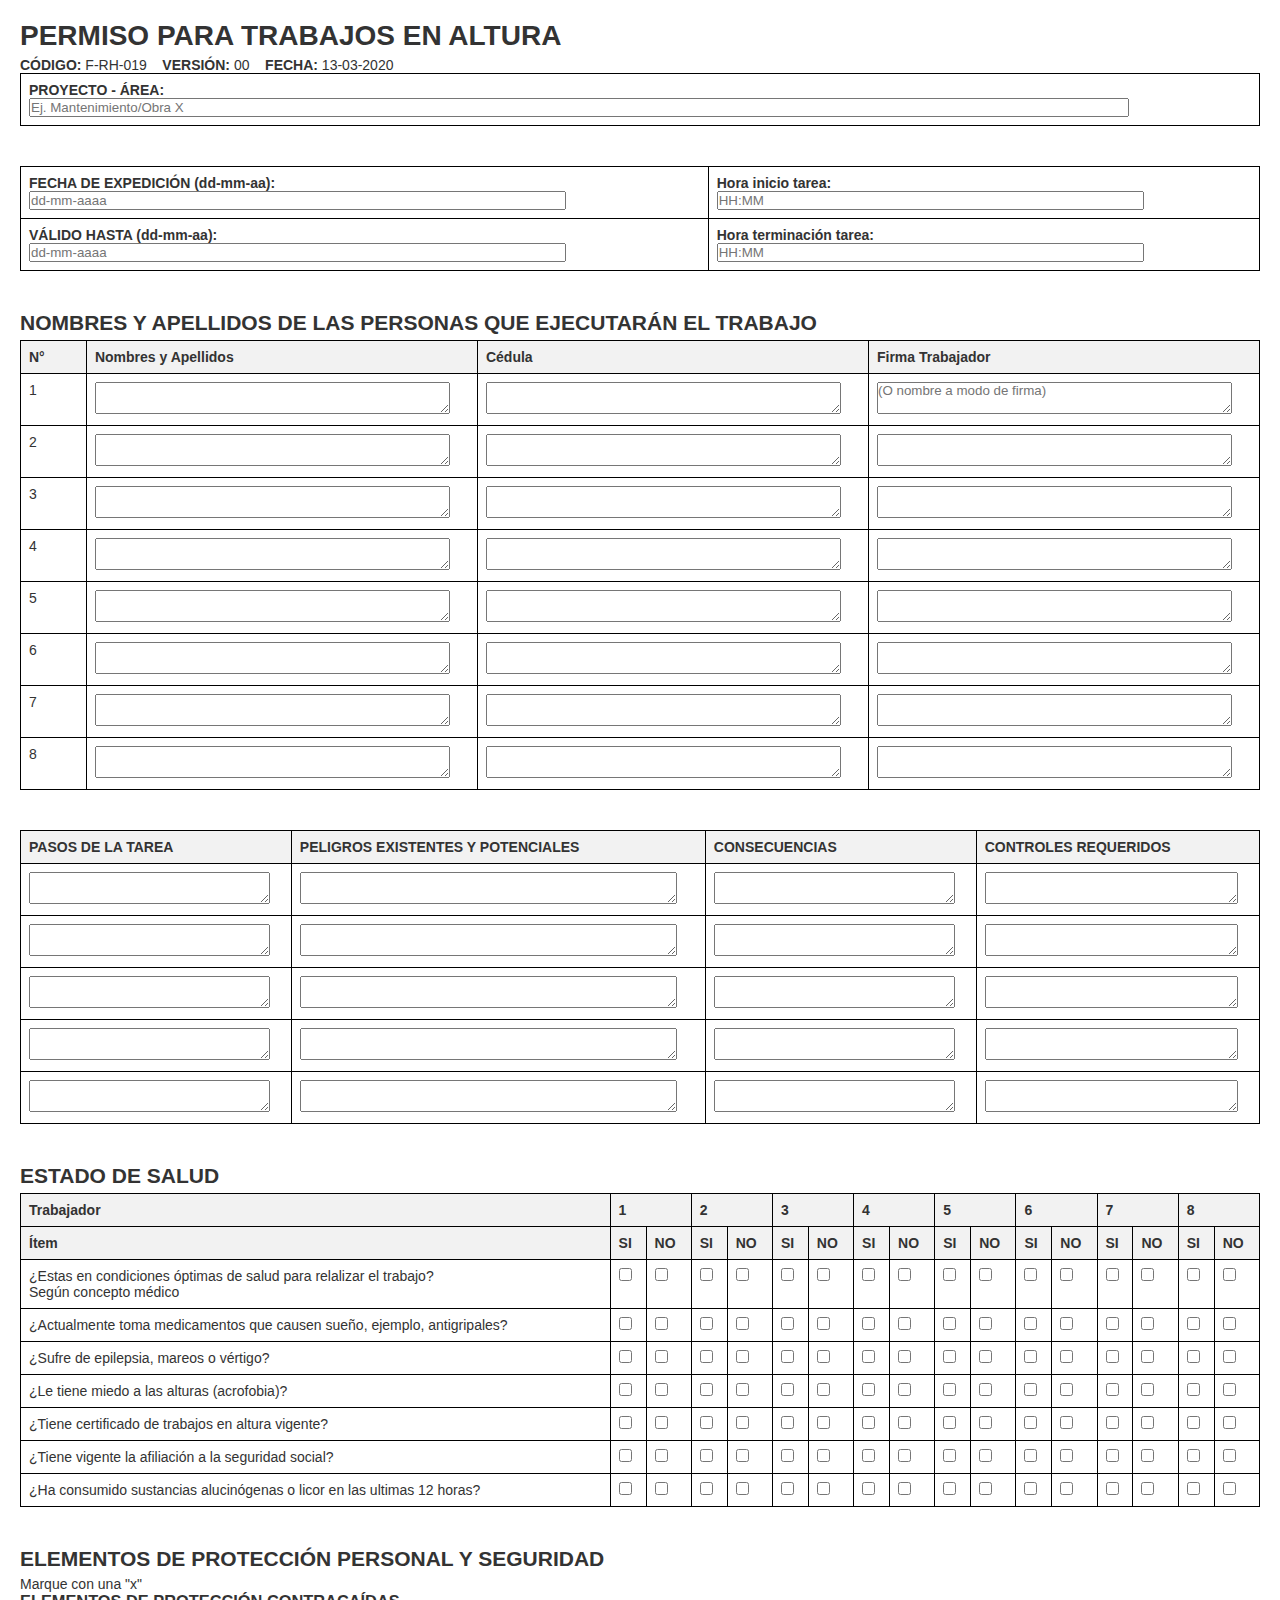
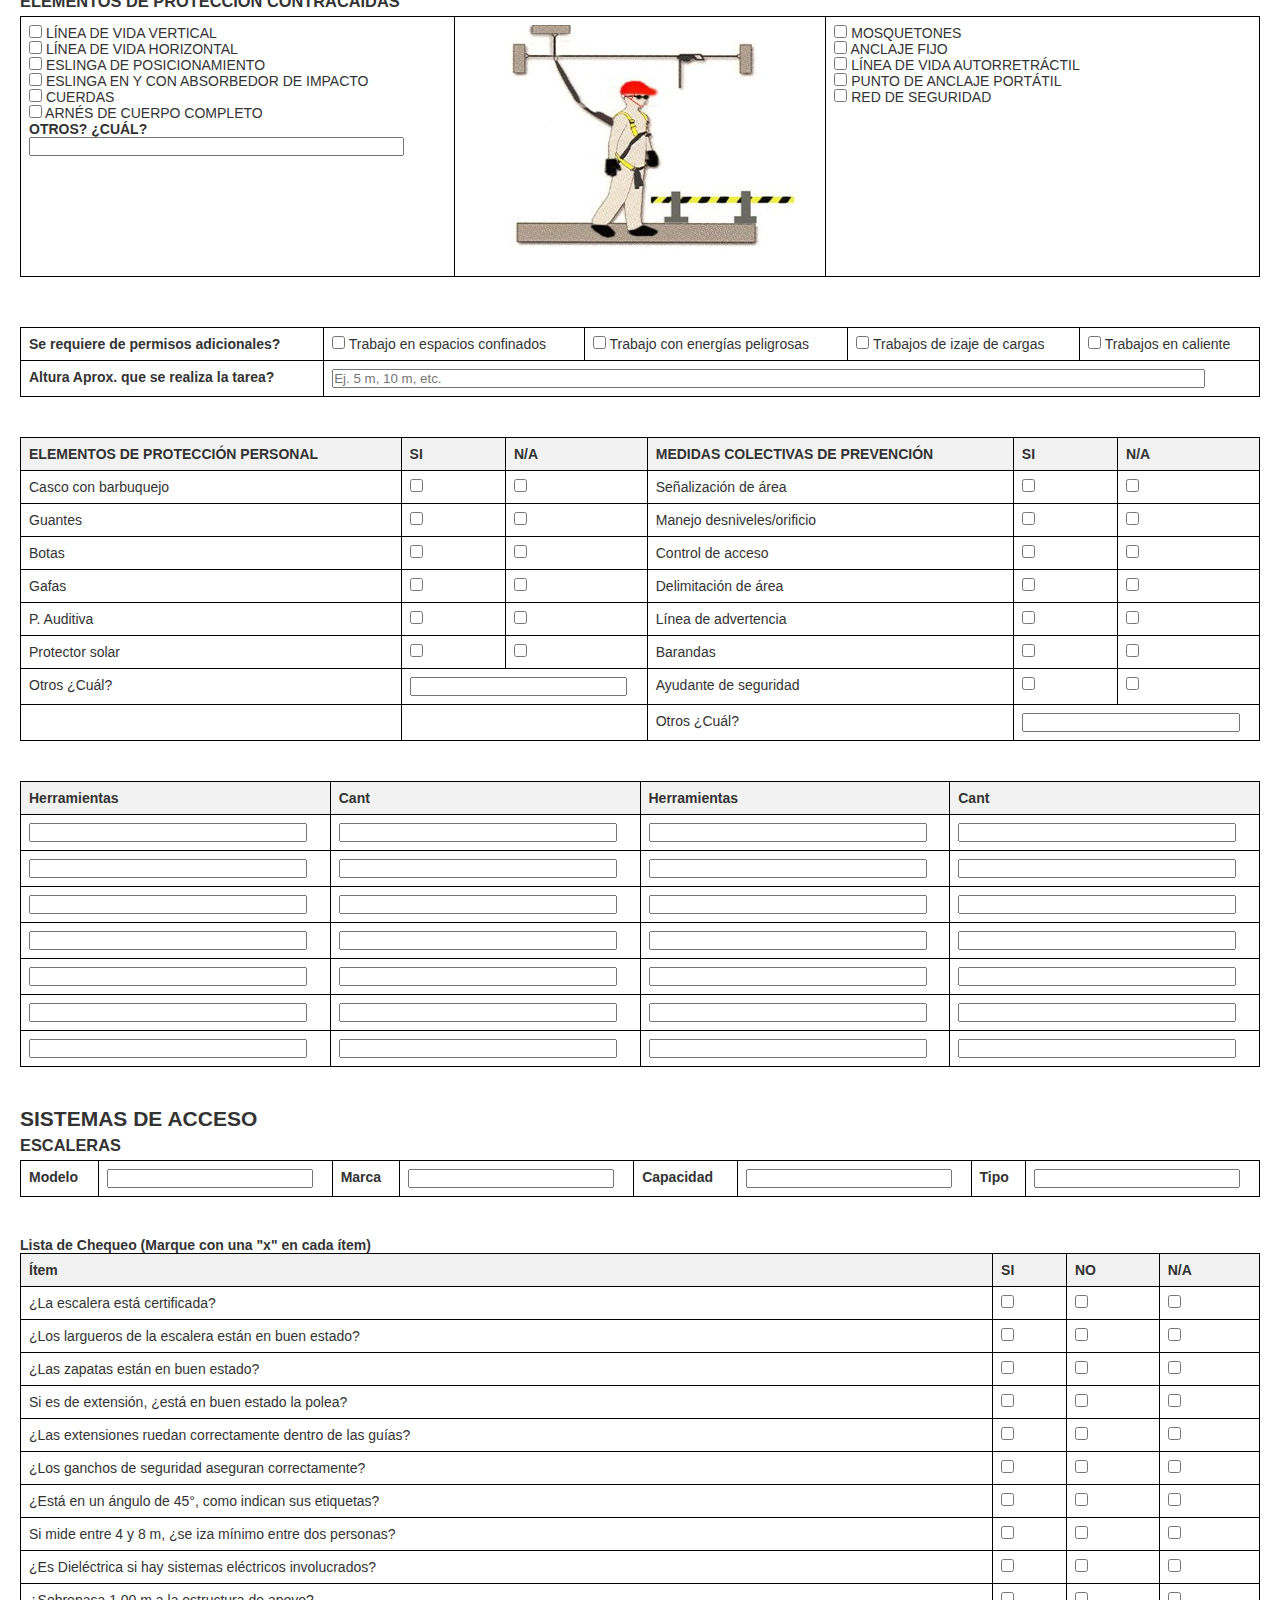
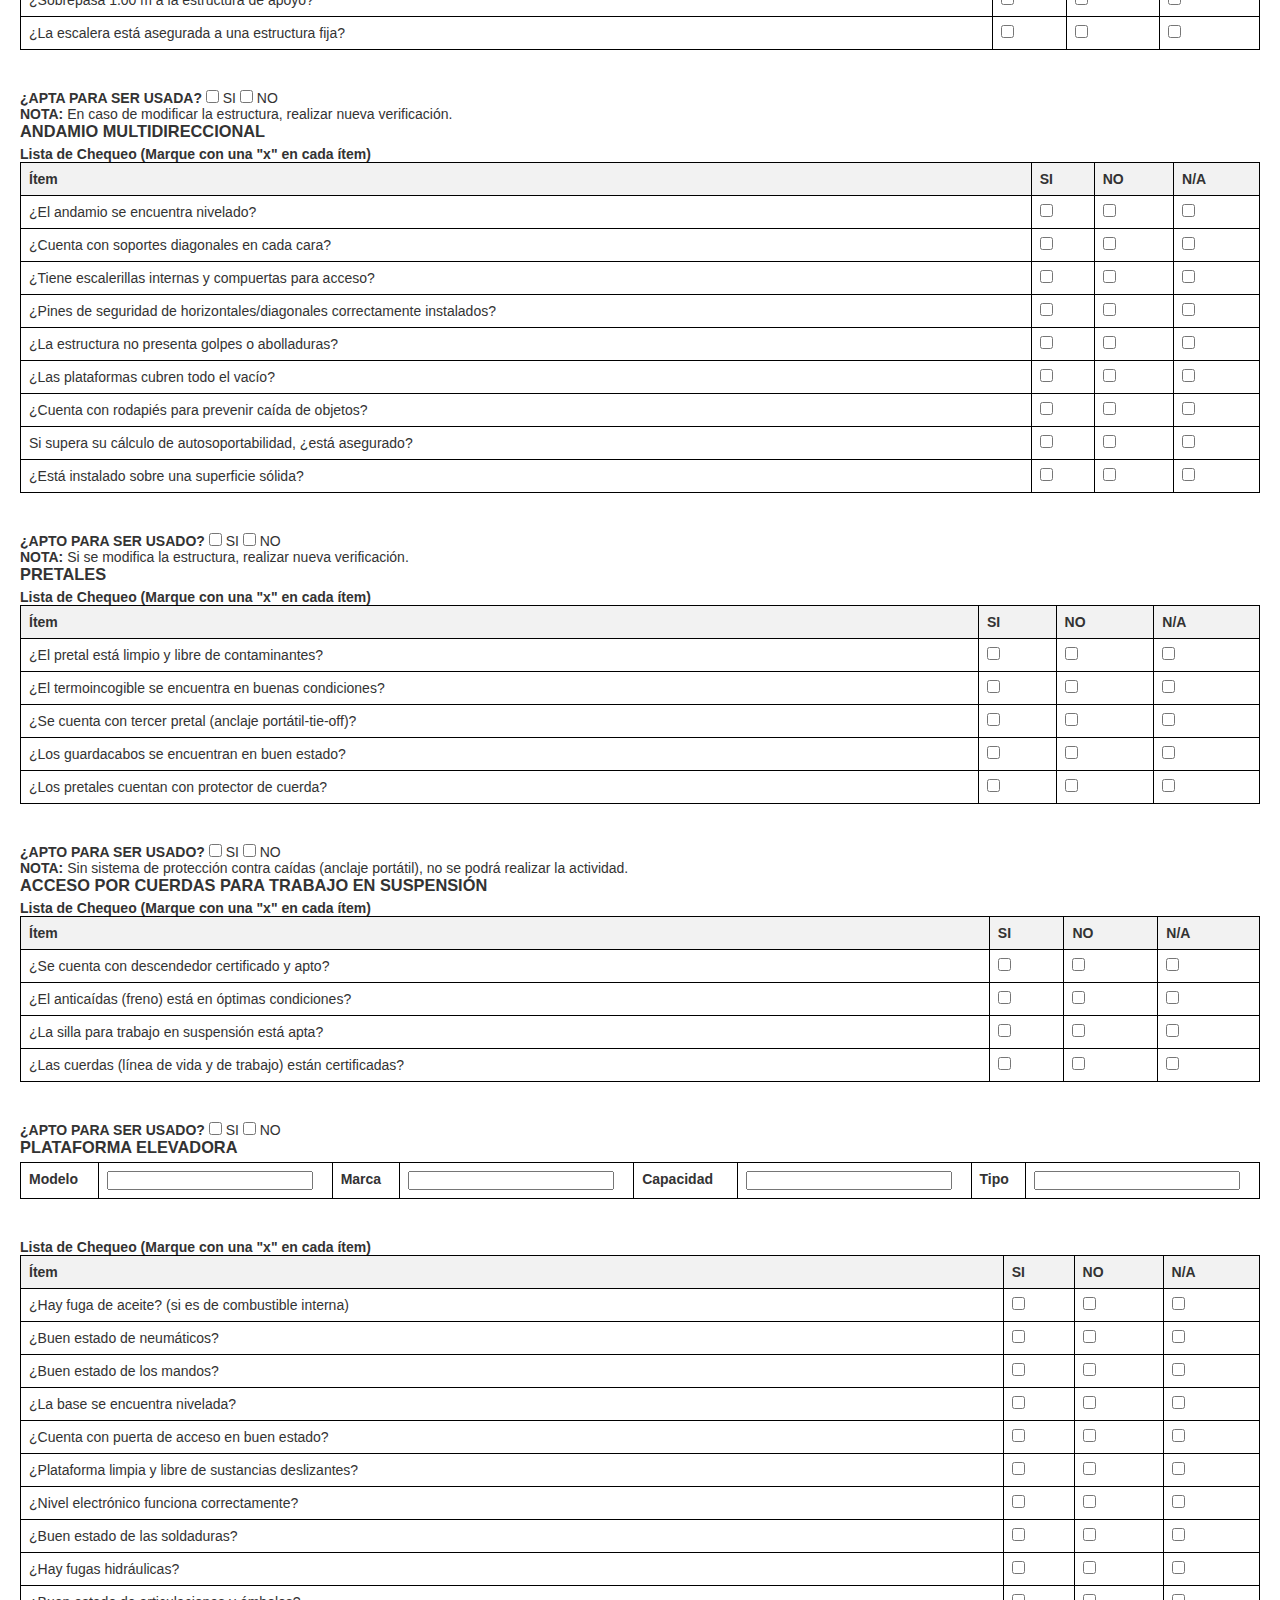
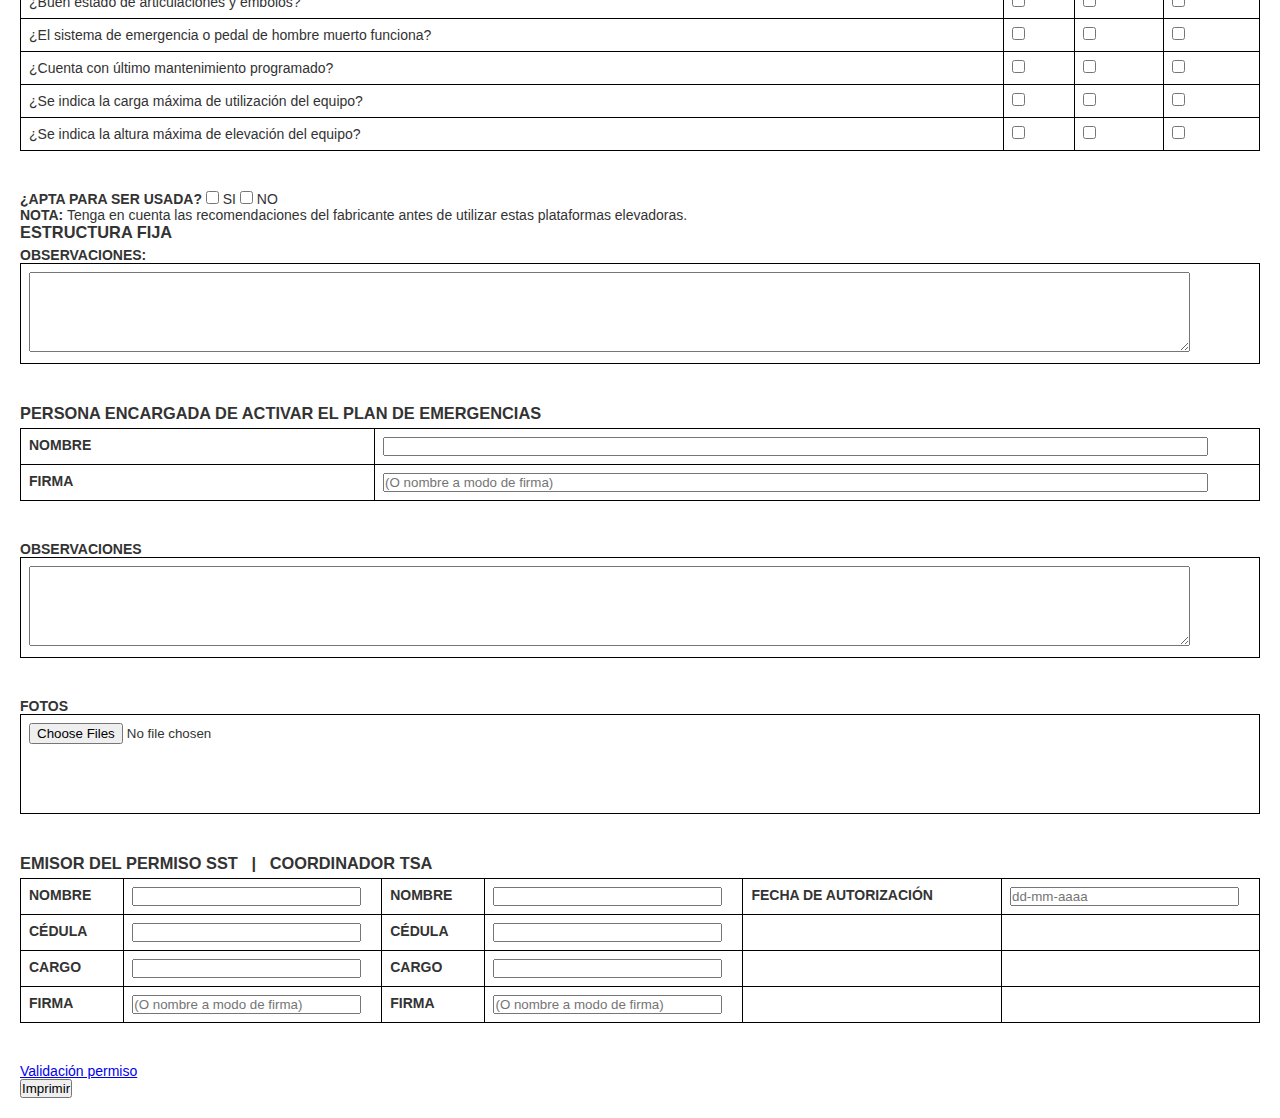
<file: index.html>
<!DOCTYPE html>
<html lang="es">

<head>
	<meta charset="UTF-8" />
	<title>Permiso para trabajos en altura</title>
	<link rel="stylesheet" href="styles.css" />
</head>

<body>
	<form>
		<h1>PERMISO PARA TRABAJOS EN ALTURA</h1>
		<p><strong>CÓDIGO:</strong> F-RH-019 &nbsp;&nbsp; <strong>VERSIÓN:</strong> 00 &nbsp;&nbsp;
			<strong>FECHA:</strong> 13-03-2020
		</p>

		<!-- PROYECTO - AREA -->
		<div class="table-responsive">
			<table border="1" cellpadding="5" cellspacing="0">
				<tr>
					<td>
						<strong>PROYECTO - ÁREA:</strong>
						<input type="text" name="proyecto_area" style="width: 90%;"
							placeholder="Ej. Mantenimiento/Obra X" />
					</td>
				</tr>
			</table>
		</div>

		<!-- Fechas y horas -->
		<div class="table-responsive">
			<table border="1" cellpadding="5" cellspacing="0">
				<tr>
					<td>
						<strong>FECHA DE EXPEDICIÓN (dd-mm-aa):</strong>
						<input type="text" name="fecha_expedicion" style="width: 80%;" placeholder="dd-mm-aaaa" />
					</td>
					<td>
						<strong>Hora inicio tarea:</strong>
						<input type="text" name="hora_inicio" style="width: 80%;" placeholder="HH:MM" />
					</td>
				</tr>
				<tr>
					<td>
						<strong>VÁLIDO HASTA (dd-mm-aa):</strong>
						<input type="text" name="valido_hasta" style="width: 80%;" placeholder="dd-mm-aaaa" />
					</td>
					<td>
						<strong>Hora terminación tarea:</strong>
						<input type="text" name="hora_fin" style="width: 80%;" placeholder="HH:MM" />
					</td>
				</tr>
			</table>
		</div>

		<!-- Nombres y apellidos -->
		<h2>NOMBRES Y APELLIDOS DE LAS PERSONAS QUE EJECUTARÁN EL TRABAJO</h2>
		<div class="table-responsive">
			<table border="1" cellpadding="5" cellspacing="0">
				<thead>
					<tr>
						<th>N°</th>
						<th>Nombres y Apellidos</th>
						<th>Cédula</th>
						<th>Firma Trabajador</th>
					</tr>
				</thead>
		
				<tbody>
					<!-- Fila 1 -->
					<tr>
						<td>1</td>
						<td><textarea name="nombre_1" rows="2" style="width:95%;" ></textarea></td>
						<td><textarea name="cedula_1" rows="2" style="width:95%;" ></textarea></td>
						<td><textarea name="firma_1" rows="2" style="width:95%;" placeholder="(O nombre a modo de firma)" wrap="soft"></textarea></td>
					</tr>
		
					<!-- Fila 2 -->
					<tr>
						<td>2</td>
						<td><textarea name="nombre_2" rows="2" style="width:95%;"></textarea></td>
						<td><textarea name="cedula_2" rows="2" style="width:95%;"></textarea></td>
						<td><textarea name="firma_2" rows="2" style="width:95%;"></textarea></td>
					</tr>
		
					<!-- Fila 3 -->
					<tr>
						<td>3</td>
						<td><textarea name="nombre_3" rows="2" style="width:95%;"></textarea></td>
						<td><textarea name="cedula_3" rows="2" style="width:95%;"></textarea></td>
						<td><textarea name="firma_3" rows="2" style="width:95%;"></textarea></td>
					</tr>
		
					<!-- Fila 4 -->
					<tr>
						<td>4</td>
						<td><textarea name="nombre_4" rows="2" style="width:95%;"></textarea></td>
						<td><textarea name="cedula_4" rows="2" style="width:95%;"></textarea></td>
						<td><textarea name="firma_4" rows="2" style="width:95%;"></textarea></td>
					</tr>
		
					<!-- Fila 5 -->
					<tr>
						<td>5</td>
						<td><textarea name="nombre_5" rows="2" style="width:95%;"></textarea></td>
						<td><textarea name="cedula_5" rows="2" style="width:95%;"></textarea></td>
						<td><textarea name="firma_5" rows="2" style="width:95%;"></textarea></td>
					</tr>
		
					<!-- Fila 6 -->
					<tr>
						<td>6</td>
						<td><textarea name="nombre_6" rows="2" style="width:95%;"></textarea></td>
						<td><textarea name="cedula_6" rows="2" style="width:95%;"></textarea></td>
						<td><textarea name="firma_6" rows="2" style="width:95%;"></textarea></td>
					</tr>
		
					<!-- Fila 7 -->
					<tr>
						<td>7</td>
						<td><textarea name="nombre_7" rows="2" style="width:95%;"></textarea></td>
						<td><textarea name="cedula_7" rows="2" style="width:95%;"></textarea></td>
						<td><textarea name="firma_7" rows="2" style="width:95%;"></textarea></td>
					</tr>
		
					<!-- Fila 8 -->
					<tr>
						<td>8</td>
						<td><textarea name="nombre_8" rows="2" style="width:95%;"></textarea></td>
						<td><textarea name="cedula_8" rows="2" style="width:95%;"></textarea></td>
						<td><textarea name="firma_8" rows="2" style="width:95%;"></textarea></td>
					</tr>
				</tbody>
			</table>
		</div>
		

		<!-- Pasos de la tarea -->
		<div class="table-responsive">
			<table border="1" cellpadding="5" cellspacing="0">
				<thead>
					<tr>
						<th>PASOS DE LA TAREA</th>
						<th>PELIGROS EXISTENTES Y POTENCIALES</th>
						<th>CONSECUENCIAS</th>
						<th>CONTROLES REQUERIDOS</th>
					</tr>
				</thead>
				<tbody>
					<tr>
						<td><textarea name="paso_1" rows="2" style="width: 95%;"></textarea></td>
						<td><textarea name="peligros_1" rows="2" style="width: 95%;"></textarea></td>
						<td><textarea name="consecuencias_1" rows="2" style="width: 95%;"></textarea></td>
						<td><textarea name="controles_1" rows="2" style="width: 95%;"></textarea></td>
					</tr>
					<tr>
						<td><textarea name="paso_2" rows="2" style="width: 95%;"></textarea></td>
						<td><textarea name="peligros_2" rows="2" style="width: 95%;"></textarea></td>
						<td><textarea name="consecuencias_2" rows="2" style="width: 95%;"></textarea></td>
						<td><textarea name="controles_2" rows="2" style="width: 95%;"></textarea></td>
					</tr>
					<tr>
						<td><textarea name="paso_3" rows="2" style="width: 95%;"></textarea></td>
						<td><textarea name="peligros_3" rows="2" style="width: 95%;"></textarea></td>
						<td><textarea name="consecuencias_3" rows="2" style="width: 95%;"></textarea></td>
						<td><textarea name="controles_3" rows="2" style="width: 95%;"></textarea></td>
					</tr>
					<tr>
						<td><textarea name="paso_4" rows="2" style="width: 95%;"></textarea></td>
						<td><textarea name="peligros_4" rows="2" style="width: 95%;"></textarea></td>
						<td><textarea name="consecuencias_4" rows="2" style="width: 95%;"></textarea></td>
						<td><textarea name="controles_4" rows="2" style="width: 95%;"></textarea></td>
					</tr>
					<tr>
						<td><textarea name="paso_5" rows="2" style="width: 95%;"></textarea></td>
						<td><textarea name="peligros_5" rows="2" style="width: 95%;"></textarea></td>
						<td><textarea name="consecuencias_5" rows="2" style="width: 95%;"></textarea></td>
						<td><textarea name="controles_5" rows="2" style="width: 95%;"></textarea></td>
					</tr>
				</tbody>
			</table>
		</div>

		<!-- Estado de salud -->
		<h2>ESTADO DE SALUD</h2>
		<div class="table-responsive">
			<table border="1" cellpadding="5" cellspacing="0">
				<thead>
					<tr>
						<th>Trabajador</th>
						<th colspan="2">1</th>
						<th colspan="2">2</th>
						<th colspan="2">3</th>
						<th colspan="2">4</th>
						<th colspan="2">5</th>
						<th colspan="2">6</th>
						<th colspan="2">7</th>
						<th colspan="2">8</th>
					</tr>
					<tr>
						<th>Ítem</th>

						<th>SI</th>
						<th>NO</th>

						<th>SI</th>
						<th>NO</th>

						<th>SI</th>
						<th>NO</th>

						<th>SI</th>
						<th>NO</th>

						<th>SI</th>
						<th>NO</th>

						<th>SI</th>
						<th>NO</th>

						<th>SI</th>
						<th>NO</th>

						<th>SI</th>
						<th>NO</th>
					</tr>
				</thead>
				<tbody>
					<tr>
						<td>
							¿Estas en condiciones óptimas de salud para relalizar el trabajo? <br />
							Según concepto médico
						</td>
						<td><input type="checkbox" name="plataf_aceite_si" /></td>
						<td><input type="checkbox" name="plataf_aceite_no" /></td>

						<td><input type="checkbox" name="plataf_aceite_si" /></td>
						<td><input type="checkbox" name="plataf_aceite_no" /></td>

						<td><input type="checkbox" name="plataf_aceite_si" /></td>
						<td><input type="checkbox" name="plataf_aceite_no" /></td>

						<td><input type="checkbox" name="plataf_aceite_si" /></td>
						<td><input type="checkbox" name="plataf_aceite_no" /></td>

						<td><input type="checkbox" name="plataf_aceite_si" /></td>
						<td><input type="checkbox" name="plataf_aceite_no" /></td>

						<td><input type="checkbox" name="plataf_aceite_si" /></td>
						<td><input type="checkbox" name="plataf_aceite_no" /></td>

						<td><input type="checkbox" name="plataf_aceite_si" /></td>
						<td><input type="checkbox" name="plataf_aceite_no" /></td>

						<td><input type="checkbox" name="plataf_aceite_si" /></td>
						<td><input type="checkbox" name="plataf_aceite_no" /></td>
					</tr>
					<tr>
						<td>¿Actualmente toma medicamentos que causen sueño, ejemplo, antigripales?</td>
						<td><input type="checkbox" name="plataf_neumaticos_si" /></td>
						<td><input type="checkbox" name="plataf_neumaticos_no" /></td>

						<td><input type="checkbox" name="plataf_aceite_si" /></td>
						<td><input type="checkbox" name="plataf_aceite_no" /></td>

						<td><input type="checkbox" name="plataf_aceite_si" /></td>
						<td><input type="checkbox" name="plataf_aceite_no" /></td>

						<td><input type="checkbox" name="plataf_aceite_si" /></td>
						<td><input type="checkbox" name="plataf_aceite_no" /></td>

						<td><input type="checkbox" name="plataf_aceite_si" /></td>
						<td><input type="checkbox" name="plataf_aceite_no" /></td>

						<td><input type="checkbox" name="plataf_aceite_si" /></td>
						<td><input type="checkbox" name="plataf_aceite_no" /></td>

						<td><input type="checkbox" name="plataf_aceite_si" /></td>
						<td><input type="checkbox" name="plataf_aceite_no" /></td>

						<td><input type="checkbox" name="plataf_aceite_si" /></td>
						<td><input type="checkbox" name="plataf_aceite_no" /></td>
					</tr>
					<tr>
						<td>¿Sufre de epilepsia, mareos o vértigo?</td>
						<td><input type="checkbox" name="plataf_mandos_si" /></td>
						<td><input type="checkbox" name="plataf_mandos_no" /></td>

						<td><input type="checkbox" name="plataf_aceite_si" /></td>
						<td><input type="checkbox" name="plataf_aceite_no" /></td>

						<td><input type="checkbox" name="plataf_aceite_si" /></td>
						<td><input type="checkbox" name="plataf_aceite_no" /></td>

						<td><input type="checkbox" name="plataf_aceite_si" /></td>
						<td><input type="checkbox" name="plataf_aceite_no" /></td>

						<td><input type="checkbox" name="plataf_aceite_si" /></td>
						<td><input type="checkbox" name="plataf_aceite_no" /></td>

						<td><input type="checkbox" name="plataf_aceite_si" /></td>
						<td><input type="checkbox" name="plataf_aceite_no" /></td>

						<td><input type="checkbox" name="plataf_aceite_si" /></td>
						<td><input type="checkbox" name="plataf_aceite_no" /></td>

						<td><input type="checkbox" name="plataf_aceite_si" /></td>
						<td><input type="checkbox" name="plataf_aceite_no" /></td>
					</tr>
					<tr>
						<td>¿Le tiene miedo a las alturas (acrofobia)?</td>
						<td><input type="checkbox" name="plataf_base_si" /></td>
						<td><input type="checkbox" name="plataf_base_no" /></td>

						<td><input type="checkbox" name="plataf_aceite_si" /></td>
						<td><input type="checkbox" name="plataf_aceite_no" /></td>

						<td><input type="checkbox" name="plataf_aceite_si" /></td>
						<td><input type="checkbox" name="plataf_aceite_no" /></td>

						<td><input type="checkbox" name="plataf_aceite_si" /></td>
						<td><input type="checkbox" name="plataf_aceite_no" /></td>

						<td><input type="checkbox" name="plataf_aceite_si" /></td>
						<td><input type="checkbox" name="plataf_aceite_no" /></td>

						<td><input type="checkbox" name="plataf_aceite_si" /></td>
						<td><input type="checkbox" name="plataf_aceite_no" /></td>

						<td><input type="checkbox" name="plataf_aceite_si" /></td>
						<td><input type="checkbox" name="plataf_aceite_no" /></td>

						<td><input type="checkbox" name="plataf_aceite_si" /></td>
						<td><input type="checkbox" name="plataf_aceite_no" /></td>
					</tr>
					<tr>
						<td>¿Tiene certificado de trabajos en altura vigente?</td>
						<td><input type="checkbox" name="plataf_puerta_si" /></td>
						<td><input type="checkbox" name="plataf_puerta_no" /></td>

						<td><input type="checkbox" name="plataf_aceite_si" /></td>
						<td><input type="checkbox" name="plataf_aceite_no" /></td>

						<td><input type="checkbox" name="plataf_aceite_si" /></td>
						<td><input type="checkbox" name="plataf_aceite_no" /></td>

						<td><input type="checkbox" name="plataf_aceite_si" /></td>
						<td><input type="checkbox" name="plataf_aceite_no" /></td>

						<td><input type="checkbox" name="plataf_aceite_si" /></td>
						<td><input type="checkbox" name="plataf_aceite_no" /></td>

						<td><input type="checkbox" name="plataf_aceite_si" /></td>
						<td><input type="checkbox" name="plataf_aceite_no" /></td>

						<td><input type="checkbox" name="plataf_aceite_si" /></td>
						<td><input type="checkbox" name="plataf_aceite_no" /></td>

						<td><input type="checkbox" name="plataf_aceite_si" /></td>
						<td><input type="checkbox" name="plataf_aceite_no" /></td>
					</tr>
					<tr>
						<td>¿Tiene vigente la afiliación a la seguridad social?</td>
						<td><input type="checkbox" name="plataf_limpia_si" /></td>
						<td><input type="checkbox" name="plataf_limpia_no" /></td>

						<td><input type="checkbox" name="plataf_aceite_si" /></td>
						<td><input type="checkbox" name="plataf_aceite_no" /></td>

						<td><input type="checkbox" name="plataf_aceite_si" /></td>
						<td><input type="checkbox" name="plataf_aceite_no" /></td>

						<td><input type="checkbox" name="plataf_aceite_si" /></td>
						<td><input type="checkbox" name="plataf_aceite_no" /></td>

						<td><input type="checkbox" name="plataf_aceite_si" /></td>
						<td><input type="checkbox" name="plataf_aceite_no" /></td>

						<td><input type="checkbox" name="plataf_aceite_si" /></td>
						<td><input type="checkbox" name="plataf_aceite_no" /></td>

						<td><input type="checkbox" name="plataf_aceite_si" /></td>
						<td><input type="checkbox" name="plataf_aceite_no" /></td>

						<td><input type="checkbox" name="plataf_aceite_si" /></td>
						<td><input type="checkbox" name="plataf_aceite_no" /></td>
					</tr>
					<tr>
						<td>¿Ha consumido sustancias alucinógenas o licor en las ultimas 12 horas?</td>
						<td><input type="checkbox" name="plataf_nivel_si" /></td>
						<td><input type="checkbox" name="plataf_nivel_no" /></td>

						<td><input type="checkbox" name="plataf_aceite_si" /></td>
						<td><input type="checkbox" name="plataf_aceite_no" /></td>

						<td><input type="checkbox" name="plataf_aceite_si" /></td>
						<td><input type="checkbox" name="plataf_aceite_no" /></td>

						<td><input type="checkbox" name="plataf_aceite_si" /></td>
						<td><input type="checkbox" name="plataf_aceite_no" /></td>

						<td><input type="checkbox" name="plataf_aceite_si" /></td>
						<td><input type="checkbox" name="plataf_aceite_no" /></td>

						<td><input type="checkbox" name="plataf_aceite_si" /></td>
						<td><input type="checkbox" name="plataf_aceite_no" /></td>

						<td><input type="checkbox" name="plataf_aceite_si" /></td>
						<td><input type="checkbox" name="plataf_aceite_no" /></td>

						<td><input type="checkbox" name="plataf_aceite_si" /></td>
						<td><input type="checkbox" name="plataf_aceite_no" /></td>
					</tr>
				</tbody>
			</table>
		</div>

		<!-- Elementos de protección personal -->

		<h2>ELEMENTOS DE PROTECCIÓN PERSONAL Y SEGURIDAD</h2>
		<p>Marque con una "x"</p>

		<h3>ELEMENTOS DE PROTECCIÓN CONTRACAÍDAS</h3>
		<!-- Tabla con 3 columnas: Ítems izquierda, Imagen al centro, Ítems derecha -->
		<div class="table-responsive">
			<table border="1" cellpadding="5" cellspacing="0" width="100%">
				<tr>
					<!-- Columna izquierda: Ítems con checkboxes -->
					<td width="35%" valign="top">
						<p>
							<label>
								<input type="checkbox" name="linea_vida_vertical" />
								LÍNEA DE VIDA VERTICAL
							</label>
						</p>
						<p>
							<label>
								<input type="checkbox" name="linea_vida_horizontal" />
								LÍNEA DE VIDA HORIZONTAL
							</label>
						</p>
						<p>
							<label>
								<input type="checkbox" name="eslinga_posicionamiento" />
								ESLINGA DE POSICIONAMIENTO
							</label>
						</p>
						<p>
							<label>
								<input type="checkbox" name="eslinga_absorbedor_impacto" />
								ESLINGA EN Y CON ABSORBEDOR DE IMPACTO
							</label>
						</p>
						<p>
							<label>
								<input type="checkbox" name="cuerdas" />
								CUERDAS
							</label>
						</p>
						<p>
							<label>
								<input type="checkbox" name="arnes_cuerpo_completo" />
								ARNÉS DE CUERPO COMPLETO
							</label>
						</p>
						<p>
							<strong>OTROS? ¿CUÁL?</strong><br />
							<input type="text" name="otros_contracaidas" style="width:90%;" />
						</p>
					</td>

					<!-- Columna central: Imagen -->
					<td width="30%" align="center" valign="middle">
						<!-- Ajusta la ruta de la imagen según tu archivo -->
						<img src="Imagen1.jpg" alt="Imagen de trabajador con arnés" style="max-width:100%;" />
					</td>

					<!-- Columna derecha: Ítems con checkboxes -->
					<td width="35%" valign="top">
						<p>
							<label>
								<input type="checkbox" name="mosquetones" />
								MOSQUETONES
							</label>
						</p>
						<p>
							<label>
								<input type="checkbox" name="anclaje_fijo" />
								ANCLAJE FIJO
							</label>
						</p>
						<p>
							<label>
								<input type="checkbox" name="linea_vida_autorretractil" />
								LÍNEA DE VIDA AUTORRETRÁCTIL
							</label>
						</p>
						<p>
							<label>
								<input type="checkbox" name="punto_anclaje_portatil" />
								PUNTO DE ANCLAJE PORTÁTIL
							</label>
						</p>
						<p>
							<label>
								<input type="checkbox" name="red_seguridad" />
								RED DE SEGURIDAD
							</label>
						</p>
					</td>
				</tr>
			</table>
		</div>

		<!-- Se requiere de permisos adicionales? -->
		<div class="table-responsive">
			<table border="1" cellpadding="5" cellspacing="0" width="100%" style="margin-top:10px;">
				<tr>
					<td><strong>Se requiere de permisos adicionales?</strong></td>
					<td>
						<label>
							<input type="checkbox" name="espacios_confinados" />
							Trabajo en espacios confinados
						</label>
					</td>
					<td>
						<label>
							<input type="checkbox" name="energias_peligrosas" />
							Trabajo con energías peligrosas
						</label>
					</td>
					<td>
						<label>
							<input type="checkbox" name="izaje_cargas" />
							Trabajos de izaje de cargas
						</label>
					</td>
					<td>
						<label>
							<input type="checkbox" name="trabajos_caliente" />
							Trabajos en caliente
						</label>
					</td>
				</tr>
				<tr>
					<td><strong>Altura Aprox. que se realiza la tarea?</strong></td>
					<td colspan="4">
						<input type="text" name="altura_aprox" style="width:95%;" placeholder="Ej. 5 m, 10 m, etc." />
					</td>
				</tr>
			</table>
		</div>

		<!-- EPP y Medidas colectivas -->
		<div class="table-responsive">
			<table border="1" cellpadding="5" cellspacing="0">
				<thead>
					<tr>
						<th>ELEMENTOS DE PROTECCIÓN PERSONAL</th>
						<th>SI</th>
						<th>N/A</th>
						<th>MEDIDAS COLECTIVAS DE PREVENCIÓN</th>
						<th>SI</th>
						<th>N/A</th>
					</tr>
				</thead>
				<tbody>
					<tr>
						<td>Casco con barbuquejo</td>
						<td><input type="checkbox" name="casco_si" /></td>
						<td><input type="checkbox" name="casco_na" /></td>
						<td>Señalización de área</td>
						<td><input type="checkbox" name="senalizacion_si" /></td>
						<td><input type="checkbox" name="senalizacion_na" /></td>
					</tr>
					<tr>
						<td>Guantes</td>
						<td><input type="checkbox" name="guantes_si" /></td>
						<td><input type="checkbox" name="guantes_na" /></td>
						<td>Manejo desniveles/orificio</td>
						<td><input type="checkbox" name="desniveles_si" /></td>
						<td><input type="checkbox" name="desniveles_na" /></td>
					</tr>
					<tr>
						<td>Botas</td>
						<td><input type="checkbox" name="botas_si" /></td>
						<td><input type="checkbox" name="botas_na" /></td>
						<td>Control de acceso</td>
						<td><input type="checkbox" name="acceso_si" /></td>
						<td><input type="checkbox" name="acceso_na" /></td>
					</tr>
					<tr>
						<td>Gafas</td>
						<td><input type="checkbox" name="gafas_si" /></td>
						<td><input type="checkbox" name="gafas_na" /></td>
						<td>Delimitación de área</td>
						<td><input type="checkbox" name="delimitacion_si" /></td>
						<td><input type="checkbox" name="delimitacion_na" /></td>
					</tr>
					<tr>
						<td>P. Auditiva</td>
						<td><input type="checkbox" name="auditiva_si" /></td>
						<td><input type="checkbox" name="auditiva_na" /></td>
						<td>Línea de advertencia</td>
						<td><input type="checkbox" name="advertencia_si" /></td>
						<td><input type="checkbox" name="advertencia_na" /></td>
					</tr>
					<tr>
						<td>Protector solar</td>
						<td><input type="checkbox" name="solar_si" /></td>
						<td><input type="checkbox" name="solar_na" /></td>
						<td>Barandas</td>
						<td><input type="checkbox" name="barandas_si" /></td>
						<td><input type="checkbox" name="barandas_na" /></td>
					</tr>
					<tr>
						<td>Otros ¿Cuál?</td>
						<td colspan="2"><input type="text" name="otro_epp" style="width: 95%;" /></td>
						<td>Ayudante de seguridad</td>
						<td><input type="checkbox" name="ayudante_si" /></td>
						<td><input type="checkbox" name="ayudante_na" /></td>
					</tr>
					<tr>
						<td></td>
						<td colspan="2"></td>
						<td>Otros ¿Cuál?</td>
						<td colspan="2"><input type="text" name="otro_medida_colectiva" style="width: 95%;" /></td>
					</tr>
				</tbody>
			</table>
		</div>

		<!-- Herramientas -->
		<div class="table-responsive">
			<table border="1" cellpadding="5" cellspacing="0">
				<thead>
					<tr>
						<th>Herramientas</th>
						<th>Cant</th>
						<th>Herramientas</th>
						<th>Cant</th>
					</tr>
				</thead>
				<tbody>
					<tr>
						<td><input type="text" name="herramienta_1" style="width: 95%;" /></td>
						<td><input type="text" name="cantidad_1" style="width: 95%;" /></td>
						<td><input type="text" name="herramienta_2" style="width: 95%;" /></td>
						<td><input type="text" name="cantidad_2" style="width: 95%;" /></td>

					</tr>

					<tr>
						<td><input type="text" name="herramienta_1" style="width: 95%;" /></td>
						<td><input type="text" name="cantidad_1" style="width: 95%;" /></td>
						<td><input type="text" name="herramienta_2" style="width: 95%;" /></td>
						<td><input type="text" name="cantidad_2" style="width: 95%;" /></td>

					</tr>

					<tr>
						<td><input type="text" name="herramienta_1" style="width: 95%;" /></td>
						<td><input type="text" name="cantidad_1" style="width: 95%;" /></td>
						<td><input type="text" name="herramienta_2" style="width: 95%;" /></td>
						<td><input type="text" name="cantidad_2" style="width: 95%;" /></td>

					</tr>

					<tr>
						<td><input type="text" name="herramienta_1" style="width: 95%;" /></td>
						<td><input type="text" name="cantidad_1" style="width: 95%;" /></td>
						<td><input type="text" name="herramienta_2" style="width: 95%;" /></td>
						<td><input type="text" name="cantidad_2" style="width: 95%;" /></td>

					</tr>

					<tr>
						<td><input type="text" name="herramienta_1" style="width: 95%;" /></td>
						<td><input type="text" name="cantidad_1" style="width: 95%;" /></td>
						<td><input type="text" name="herramienta_2" style="width: 95%;" /></td>
						<td><input type="text" name="cantidad_2" style="width: 95%;" /></td>
					</tr>

					<tr>
						<td><input type="text" name="herramienta_1" style="width: 95%;" /></td>
						<td><input type="text" name="cantidad_1" style="width: 95%;" /></td>
						<td><input type="text" name="herramienta_2" style="width: 95%;" /></td>
						<td><input type="text" name="cantidad_2" style="width: 95%;" /></td>
					</tr>

					<tr>
						<td><input type="text" name="herramienta_1" style="width: 95%;" /></td>
						<td><input type="text" name="cantidad_1" style="width: 95%;" /></td>
						<td><input type="text" name="herramienta_2" style="width: 95%;" /></td>
						<td><input type="text" name="cantidad_2" style="width: 95%;" /></td>
					</tr>
				</tbody>
			</table>
		</div>

		<!-- SISTEMAS DE ACCESO -->
		<h2>SISTEMAS DE ACCESO</h2>

		<!-- ESCALERAS -->
		<h3>ESCALERAS</h3>
		<div class="table-responsive">
			<table border="1" cellpadding="5" cellspacing="0">
				<tr>
					<td><strong>Modelo</strong></td>
					<td><input type="text" name="escalera_modelo" style="width: 95%;" /></td>
					<td><strong>Marca</strong></td>
					<td><input type="text" name="escalera_marca" style="width: 95%;" /></td>
					<td><strong>Capacidad</strong></td>
					<td><input type="text" name="escalera_capacidad" style="width: 95%;" /></td>
					<td><strong>Tipo</strong></td>
					<td><input type="text" name="escalera_tipo" style="width: 95%;" /></td>
				</tr>
			</table>
		</div>

		<h4>Lista de Chequeo (Marque con una "x" en cada ítem)</h4>
		<div class="table-responsive">
			<table border="1" cellpadding="5" cellspacing="0">
				<thead>
					<tr>
						<th>Ítem</th>
						<th>SI</th>
						<th>NO</th>
						<th>N/A</th>
					</tr>
				</thead>
				<tbody>
					<tr>
						<td>¿La escalera está certificada?</td>
						<td><input type="checkbox" name="esc_certificada_si" /></td>
						<td><input type="checkbox" name="esc_certificada_no" /></td>
						<td><input type="checkbox" name="esc_certificada_na" /></td>
					</tr>
					<tr>
						<td>¿Los largueros de la escalera están en buen estado?</td>
						<td><input type="checkbox" name="esc_largueros_si" /></td>
						<td><input type="checkbox" name="esc_largueros_no" /></td>
						<td><input type="checkbox" name="esc_largueros_na" /></td>
					</tr>
					<tr>
						<td>¿Las zapatas están en buen estado?</td>
						<td><input type="checkbox" name="esc_zapatas_si" /></td>
						<td><input type="checkbox" name="esc_zapatas_no" /></td>
						<td><input type="checkbox" name="esc_zapatas_na" /></td>
					</tr>
					<tr>
						<td>Si es de extensión, ¿está en buen estado la polea?</td>
						<td><input type="checkbox" name="esc_polea_si" /></td>
						<td><input type="checkbox" name="esc_polea_no" /></td>
						<td><input type="checkbox" name="esc_polea_na" /></td>
					</tr>
					<tr>
						<td>¿Las extensiones ruedan correctamente dentro de las guías?</td>
						<td><input type="checkbox" name="esc_extensiones_si" /></td>
						<td><input type="checkbox" name="esc_extensiones_no" /></td>
						<td><input type="checkbox" name="esc_extensiones_na" /></td>
					</tr>
					<tr>
						<td>¿Los ganchos de seguridad aseguran correctamente?</td>
						<td><input type="checkbox" name="esc_ganchos_si" /></td>
						<td><input type="checkbox" name="esc_ganchos_no" /></td>
						<td><input type="checkbox" name="esc_ganchos_na" /></td>
					</tr>
					<tr>
						<td>¿Está en un ángulo de 45°, como indican sus etiquetas?</td>
						<td><input type="checkbox" name="esc_angulo_si" /></td>
						<td><input type="checkbox" name="esc_angulo_no" /></td>
						<td><input type="checkbox" name="esc_angulo_na" /></td>
					</tr>
					<tr>
						<td>Si mide entre 4 y 8 m, ¿se iza mínimo entre dos personas?</td>
						<td><input type="checkbox" name="esc_2personas_si" /></td>
						<td><input type="checkbox" name="esc_2personas_no" /></td>
						<td><input type="checkbox" name="esc_2personas_na" /></td>
					</tr>
					<tr>
						<td>¿Es Dieléctrica si hay sistemas eléctricos involucrados?</td>
						<td><input type="checkbox" name="esc_dielec_si" /></td>
						<td><input type="checkbox" name="esc_dielec_no" /></td>
						<td><input type="checkbox" name="esc_dielec_na" /></td>
					</tr>
					<tr>
						<td>¿Sobrepasa 1.00 m a la estructura de apoyo?</td>
						<td><input type="checkbox" name="esc_sobrepasa_si" /></td>
						<td><input type="checkbox" name="esc_sobrepasa_no" /></td>
						<td><input type="checkbox" name="esc_sobrepasa_na" /></td>
					</tr>
					<tr>
						<td>¿La escalera está asegurada a una estructura fija?</td>
						<td><input type="checkbox" name="esc_asegurada_si" /></td>
						<td><input type="checkbox" name="esc_asegurada_no" /></td>
						<td><input type="checkbox" name="esc_asegurada_na" /></td>
					</tr>
				</tbody>
			</table>
		</div>

		<p>
			<strong>¿APTA PARA SER USADA?</strong>
			<label><input type="checkbox" name="escalera_apta_si" /> SI</label>
			<label><input type="checkbox" name="escalera_apta_no" /> NO</label>
		</p>
		<p><strong>NOTA:</strong> En caso de modificar la estructura, realizar nueva verificación.</p>

		<!-- ANDAMIO MULTIDIRECCIONAL -->
		<h3>ANDAMIO MULTIDIRECCIONAL</h3>
		<h4>Lista de Chequeo (Marque con una "x" en cada ítem)</h4>
		<div class="table-responsive">
			<table border="1" cellpadding="5" cellspacing="0">
				<thead>
					<tr>
						<th>Ítem</th>
						<th>SI</th>
						<th>NO</th>
						<th>N/A</th>
					</tr>
				</thead>
				<tbody>
					<tr>
						<td>¿El andamio se encuentra nivelado?</td>
						<td><input type="checkbox" name="andamio_nivelado_si" /></td>
						<td><input type="checkbox" name="andamio_nivelado_no" /></td>
						<td><input type="checkbox" name="andamio_nivelado_na" /></td>
					</tr>
					<tr>
						<td>¿Cuenta con soportes diagonales en cada cara?</td>
						<td><input type="checkbox" name="andamio_diagonales_si" /></td>
						<td><input type="checkbox" name="andamio_diagonales_no" /></td>
						<td><input type="checkbox" name="andamio_diagonales_na" /></td>
					</tr>
					<tr>
						<td>¿Tiene escalerillas internas y compuertas para acceso?</td>
						<td><input type="checkbox" name="andamio_escaleras_si" /></td>
						<td><input type="checkbox" name="andamio_escaleras_no" /></td>
						<td><input type="checkbox" name="andamio_escaleras_na" /></td>
					</tr>
					<tr>
						<td>¿Pines de seguridad de horizontales/diagonales correctamente instalados?</td>
						<td><input type="checkbox" name="andamio_pines_si" /></td>
						<td><input type="checkbox" name="andamio_pines_no" /></td>
						<td><input type="checkbox" name="andamio_pines_na" /></td>
					</tr>
					<tr>
						<td>¿La estructura no presenta golpes o abolladuras?</td>
						<td><input type="checkbox" name="andamio_golpes_si" /></td>
						<td><input type="checkbox" name="andamio_golpes_no" /></td>
						<td><input type="checkbox" name="andamio_golpes_na" /></td>
					</tr>
					<tr>
						<td>¿Las plataformas cubren todo el vacío?</td>
						<td><input type="checkbox" name="andamio_plataformas_si" /></td>
						<td><input type="checkbox" name="andamio_plataformas_no" /></td>
						<td><input type="checkbox" name="andamio_plataformas_na" /></td>
					</tr>
					<tr>
						<td>¿Cuenta con rodapiés para prevenir caída de objetos?</td>
						<td><input type="checkbox" name="andamio_rodapies_si" /></td>
						<td><input type="checkbox" name="andamio_rodapies_no" /></td>
						<td><input type="checkbox" name="andamio_rodapies_na" /></td>
					</tr>
					<tr>
						<td>Si supera su cálculo de autosoportabilidad, ¿está asegurado?</td>
						<td><input type="checkbox" name="andamio_asegurado_si" /></td>
						<td><input type="checkbox" name="andamio_asegurado_no" /></td>
						<td><input type="checkbox" name="andamio_asegurado_na" /></td>
					</tr>
					<tr>
						<td>¿Está instalado sobre una superficie sólida?</td>
						<td><input type="checkbox" name="andamio_superficie_si" /></td>
						<td><input type="checkbox" name="andamio_superficie_no" /></td>
						<td><input type="checkbox" name="andamio_superficie_na" /></td>
					</tr>
				</tbody>
			</table>
		</div>
		<p>
			<strong>¿APTO PARA SER USADO?</strong>
			<label><input type="checkbox" name="andamio_apto_si" /> SI</label>
			<label><input type="checkbox" name="andamio_apto_no" /> NO</label>
		</p>
		<p><strong>NOTA:</strong> Si se modifica la estructura, realizar nueva verificación.</p>

		<!-- PRETALES -->
		<h3>PRETALES</h3>
		<h4>Lista de Chequeo (Marque con una "x" en cada ítem)</h4>
		<div class="table-responsive">
			<table border="1" cellpadding="5" cellspacing="0">
				<thead>
					<tr>
						<th>Ítem</th>
						<th>SI</th>
						<th>NO</th>
						<th>N/A</th>
					</tr>
				</thead>
				<tbody>
					<tr>
						<td>¿El pretal está limpio y libre de contaminantes?</td>
						<td><input type="checkbox" name="pretal_limpio_si" /></td>
						<td><input type="checkbox" name="pretal_limpio_no" /></td>
						<td><input type="checkbox" name="pretal_limpio_na" /></td>
					</tr>
					<tr>
						<td>¿El termoincogible se encuentra en buenas condiciones?</td>
						<td><input type="checkbox" name="pretal_termoincogible_si" /></td>
						<td><input type="checkbox" name="pretal_termoincogible_no" /></td>
						<td><input type="checkbox" name="pretal_termoincogible_na" /></td>
					</tr>
					<tr>
						<td>¿Se cuenta con tercer pretal (anclaje portátil-tie-off)?</td>
						<td><input type="checkbox" name="pretal_tercer_si" /></td>
						<td><input type="checkbox" name="pretal_tercer_no" /></td>
						<td><input type="checkbox" name="pretal_tercer_na" /></td>
					</tr>
					<tr>
						<td>¿Los guardacabos se encuentran en buen estado?</td>
						<td><input type="checkbox" name="pretal_guardacabos_si" /></td>
						<td><input type="checkbox" name="pretal_guardacabos_no" /></td>
						<td><input type="checkbox" name="pretal_guardacabos_na" /></td>
					</tr>
					<tr>
						<td>¿Los pretales cuentan con protector de cuerda?</td>
						<td><input type="checkbox" name="pretal_protector_si" /></td>
						<td><input type="checkbox" name="pretal_protector_no" /></td>
						<td><input type="checkbox" name="pretal_protector_na" /></td>
					</tr>
				</tbody>
			</table>
		</div>
		<p>
			<strong>¿APTO PARA SER USADO?</strong>
			<label><input type="checkbox" name="pretal_apto_si" /> SI</label>
			<label><input type="checkbox" name="pretal_apto_no" /> NO</label>
		</p>
		<p><strong>NOTA:</strong> Sin sistema de protección contra caídas (anclaje portátil), no se podrá realizar la
			actividad.</p>

		<!-- ACCESO POR CUERDAS -->
		<h3>ACCESO POR CUERDAS PARA TRABAJO EN SUSPENSIÓN</h3>
		<h4>Lista de Chequeo (Marque con una "x" en cada ítem)</h4>
		<div class="table-responsive">
			<table border="1" cellpadding="5" cellspacing="0">
				<thead>
					<tr>
						<th>Ítem</th>
						<th>SI</th>
						<th>NO</th>
						<th>N/A</th>
					</tr>
				</thead>
				<tbody>
					<tr>
						<td>¿Se cuenta con descendedor certificado y apto?</td>
						<td><input type="checkbox" name="cuerdas_descendedor_si" /></td>
						<td><input type="checkbox" name="cuerdas_descendedor_no" /></td>
						<td><input type="checkbox" name="cuerdas_descendedor_na" /></td>
					</tr>
					<tr>
						<td>¿El anticaídas (freno) está en óptimas condiciones?</td>
						<td><input type="checkbox" name="cuerdas_freno_si" /></td>
						<td><input type="checkbox" name="cuerdas_freno_no" /></td>
						<td><input type="checkbox" name="cuerdas_freno_na" /></td>
					</tr>
					<tr>
						<td>¿La silla para trabajo en suspensión está apta?</td>
						<td><input type="checkbox" name="cuerdas_silla_si" /></td>
						<td><input type="checkbox" name="cuerdas_silla_no" /></td>
						<td><input type="checkbox" name="cuerdas_silla_na" /></td>
					</tr>
					<tr>
						<td>¿Las cuerdas (línea de vida y de trabajo) están certificadas?</td>
						<td><input type="checkbox" name="cuerdas_certificadas_si" /></td>
						<td><input type="checkbox" name="cuerdas_certificadas_no" /></td>
						<td><input type="checkbox" name="cuerdas_certificadas_na" /></td>
					</tr>
				</tbody>
			</table>
		</div>
		<p>
			<strong>¿APTO PARA SER USADO?</strong>
			<label><input type="checkbox" name="cuerdas_apto_si" /> SI</label>
			<label><input type="checkbox" name="cuerdas_apto_no" /> NO</label>
		</p>

		<!-- PLATAFORMA ELEVADORA -->
		<h3>PLATAFORMA ELEVADORA</h3>
		<div class="table-responsive">
			<table border="1" cellpadding="5" cellspacing="0">
				<tr>
					<td><strong>Modelo</strong></td>
					<td><input type="text" name="plataforma_modelo" style="width: 95%;" /></td>
					<td><strong>Marca</strong></td>
					<td><input type="text" name="plataforma_marca" style="width: 95%;" /></td>
					<td><strong>Capacidad</strong></td>
					<td><input type="text" name="plataforma_capacidad" style="width: 95%;" /></td>
					<td><strong>Tipo</strong></td>
					<td><input type="text" name="plataforma_tipo" style="width: 95%;" /></td>
				</tr>
			</table>
		</div>

		<h4>Lista de Chequeo (Marque con una "x" en cada ítem)</h4>
		<div class="table-responsive">
			<table border="1" cellpadding="5" cellspacing="0">
				<thead>
					<tr>
						<th>Ítem</th>
						<th>SI</th>
						<th>NO</th>
						<th>N/A</th>
					</tr>
				</thead>
				<tbody>
					<tr>
						<td>¿Hay fuga de aceite? (si es de combustible interna)</td>
						<td><input type="checkbox" name="plataf_aceite_si" /></td>
						<td><input type="checkbox" name="plataf_aceite_no" /></td>
						<td><input type="checkbox" name="plataf_aceite_na" /></td>
					</tr>
					<tr>
						<td>¿Buen estado de neumáticos?</td>
						<td><input type="checkbox" name="plataf_neumaticos_si" /></td>
						<td><input type="checkbox" name="plataf_neumaticos_no" /></td>
						<td><input type="checkbox" name="plataf_neumaticos_na" /></td>
					</tr>
					<tr>
						<td>¿Buen estado de los mandos?</td>
						<td><input type="checkbox" name="plataf_mandos_si" /></td>
						<td><input type="checkbox" name="plataf_mandos_no" /></td>
						<td><input type="checkbox" name="plataf_mandos_na" /></td>
					</tr>
					<tr>
						<td>¿La base se encuentra nivelada?</td>
						<td><input type="checkbox" name="plataf_base_si" /></td>
						<td><input type="checkbox" name="plataf_base_no" /></td>
						<td><input type="checkbox" name="plataf_base_na" /></td>
					</tr>
					<tr>
						<td>¿Cuenta con puerta de acceso en buen estado?</td>
						<td><input type="checkbox" name="plataf_puerta_si" /></td>
						<td><input type="checkbox" name="plataf_puerta_no" /></td>
						<td><input type="checkbox" name="plataf_puerta_na" /></td>
					</tr>
					<tr>
						<td>¿Plataforma limpia y libre de sustancias deslizantes?</td>
						<td><input type="checkbox" name="plataf_limpia_si" /></td>
						<td><input type="checkbox" name="plataf_limpia_no" /></td>
						<td><input type="checkbox" name="plataf_limpia_na" /></td>
					</tr>
					<tr>
						<td>¿Nivel electrónico funciona correctamente?</td>
						<td><input type="checkbox" name="plataf_nivel_si" /></td>
						<td><input type="checkbox" name="plataf_nivel_no" /></td>
						<td><input type="checkbox" name="plataf_nivel_na" /></td>
					</tr>
					<tr>
						<td>¿Buen estado de las soldaduras?</td>
						<td><input type="checkbox" name="plataf_soldaduras_si" /></td>
						<td><input type="checkbox" name="plataf_soldaduras_no" /></td>
						<td><input type="checkbox" name="plataf_soldaduras_na" /></td>
					</tr>
					<tr>
						<td>¿Hay fugas hidráulicas?</td>
						<td><input type="checkbox" name="plataf_fugas_si" /></td>
						<td><input type="checkbox" name="plataf_fugas_no" /></td>
						<td><input type="checkbox" name="plataf_fugas_na" /></td>
					</tr>
					<tr>
						<td>¿Buen estado de articulaciones y émbolos?</td>
						<td><input type="checkbox" name="plataf_articulaciones_si" /></td>
						<td><input type="checkbox" name="plataf_articulaciones_no" /></td>
						<td><input type="checkbox" name="plataf_articulaciones_na" /></td>
					</tr>
					<tr>
						<td>¿El sistema de emergencia o pedal de hombre muerto funciona?</td>
						<td><input type="checkbox" name="plataf_emergencia_si" /></td>
						<td><input type="checkbox" name="plataf_emergencia_no" /></td>
						<td><input type="checkbox" name="plataf_emergencia_na" /></td>
					</tr>
					<tr>
						<td>¿Cuenta con último mantenimiento programado?</td>
						<td><input type="checkbox" name="plataf_manto_si" /></td>
						<td><input type="checkbox" name="plataf_manto_no" /></td>
						<td><input type="checkbox" name="plataf_manto_na" /></td>
					</tr>
					<tr>
						<td>¿Se indica la carga máxima de utilización del equipo?</td>
						<td><input type="checkbox" name="plataf_carga_si" /></td>
						<td><input type="checkbox" name="plataf_carga_no" /></td>
						<td><input type="checkbox" name="plataf_carga_na" /></td>
					</tr>
					<tr>
						<td>¿Se indica la altura máxima de elevación del equipo?</td>
						<td><input type="checkbox" name="plataf_altura_si" /></td>
						<td><input type="checkbox" name="plataf_altura_no" /></td>
						<td><input type="checkbox" name="plataf_altura_na" /></td>
					</tr>
				</tbody>
			</table>
		</div>
		<p>
			<strong>¿APTA PARA SER USADA?</strong>
			<label><input type="checkbox" name="plataforma_apta_si" /> SI</label>
			<label><input type="checkbox" name="plataforma_apta_no" /> NO</label>
		</p>
		<p><strong>NOTA:</strong> Tenga en cuenta las recomendaciones del fabricante antes de utilizar estas plataformas
			elevadoras.</p>

		<!-- ESTRUCTURA FIJA -->
		<h3>ESTRUCTURA FIJA</h3>
		<p><strong>OBSERVACIONES:</strong></p>
		<div class="table-responsive">
			<table border="1" cellpadding="5" cellspacing="0" style="height: 100px;">
				<tr>
					<td style="height: 80px;">
						<textarea name="observaciones_estructura_fija" rows="4" style="width: 95%;"></textarea>
					</td>
				</tr>
			</table>
		</div>

		<!-- PERSONA ENCARGADA DE ACTIVAR EL PLAN DE EMERGENCIAS -->
		<h3>PERSONA ENCARGADA DE ACTIVAR EL PLAN DE EMERGENCIAS</h3>
		<div class="table-responsive">
			<table border="1" cellpadding="5" cellspacing="0">
				<tr>
					<td><strong>NOMBRE</strong></td>
					<td><input type="text" name="nombre_plan_emergencia" style="width: 95%;" /></td>
				</tr>
				<tr>
					<td><strong>FIRMA</strong></td>
					<td><input type="text" name="firma_plan_emergencia" style="width: 95%;"
							placeholder="(O nombre a modo de firma)" /></td>
				</tr>
			</table>
		</div>

		<p><strong>OBSERVACIONES</strong></p>
		<div class="table-responsive">
			<table border="1" cellpadding="5" cellspacing="0" style="height: 100px;">
				<tr>
					<td style="height: 80px;">
						<textarea name="observaciones_generales" rows="4" style="width: 95%;"></textarea>
					</td>
				</tr>
			</table>
		</div>

		<form>
			<p><strong>FOTOS</strong></p>
			<div class="table-responsive">
				<table border="1" cellpadding="5" cellspacing="0" style="height: 100px;">
					<tr>
						<td style="height: 80px;">
							<!-- Input para subir múltiples fotos -->
							<input type="file" name="fotos_evidencia[]" accept="image/*" multiple
								onchange="previewImages(event)" />
							<br />
							<br />
							<!-- Contenedor donde se mostrarán todas las vistas previas -->
							<div id="preview-container" style="display: flex; flex-wrap: wrap;"></div>
						</td>
					</tr>
				</table>
			</div>
		</form>

		<!-- Emisor del permiso / Coordinador TSA -->
		<h3>EMISOR DEL PERMISO SST &nbsp; | &nbsp; COORDINADOR TSA</h3>
		<div class="table-responsive">
			<table border="1" cellpadding="5" cellspacing="0">
				<tr>
					<td><strong>NOMBRE</strong></td>
					<td><input type="text" name="emisor_nombre" style="width: 95%;" /></td>
					<td><strong>NOMBRE</strong></td>
					<td><input type="text" name="coordinador_nombre" style="width: 95%;" /></td>
					<td><strong>FECHA DE AUTORIZACIÓN</strong></td>
					<td><input type="text" name="fecha_autorizacion" style="width: 95%;" placeholder="dd-mm-aaaa" />
					</td>
				</tr>
				<tr>
					<td><strong>CÉDULA</strong></td>
					<td><input type="text" name="emisor_cedula" style="width: 95%;" /></td>
					<td><strong>CÉDULA</strong></td>
					<td><input type="text" name="coordinador_cedula" style="width: 95%;" /></td>
					<td></td>
					<td></td>
				</tr>
				<tr>
					<td><strong>CARGO</strong></td>
					<td><input type="text" name="emisor_cargo" style="width: 95%;" /></td>
					<td><strong>CARGO</strong></td>
					<td><input type="text" name="coordinador_cargo" style="width: 95%;" /></td>
					<td></td>
					<td></td>
				</tr>
				<tr>
					<td><strong>FIRMA</strong></td>
					<td><input type="text" name="emisor_firma" style="width: 95%;"
							placeholder="(O nombre a modo de firma)" /></td>
					<td><strong>FIRMA</strong></td>
					<td><input type="text" name="coordinador_firma" style="width: 95%;"
							placeholder="(O nombre a modo de firma)" /></td>

					<td></td>
					<td></td>
				</tr>
			</table>
		</div>
		<a href="validacion.html"> Validación permiso </a>
		<!-- Botón para imprimir -->
		<p>
			<button type="button" onclick="window.print()">Imprimir</button>
		</p>
	</form>

	<script src="script.js"></script>
</body>

</html>
</file>
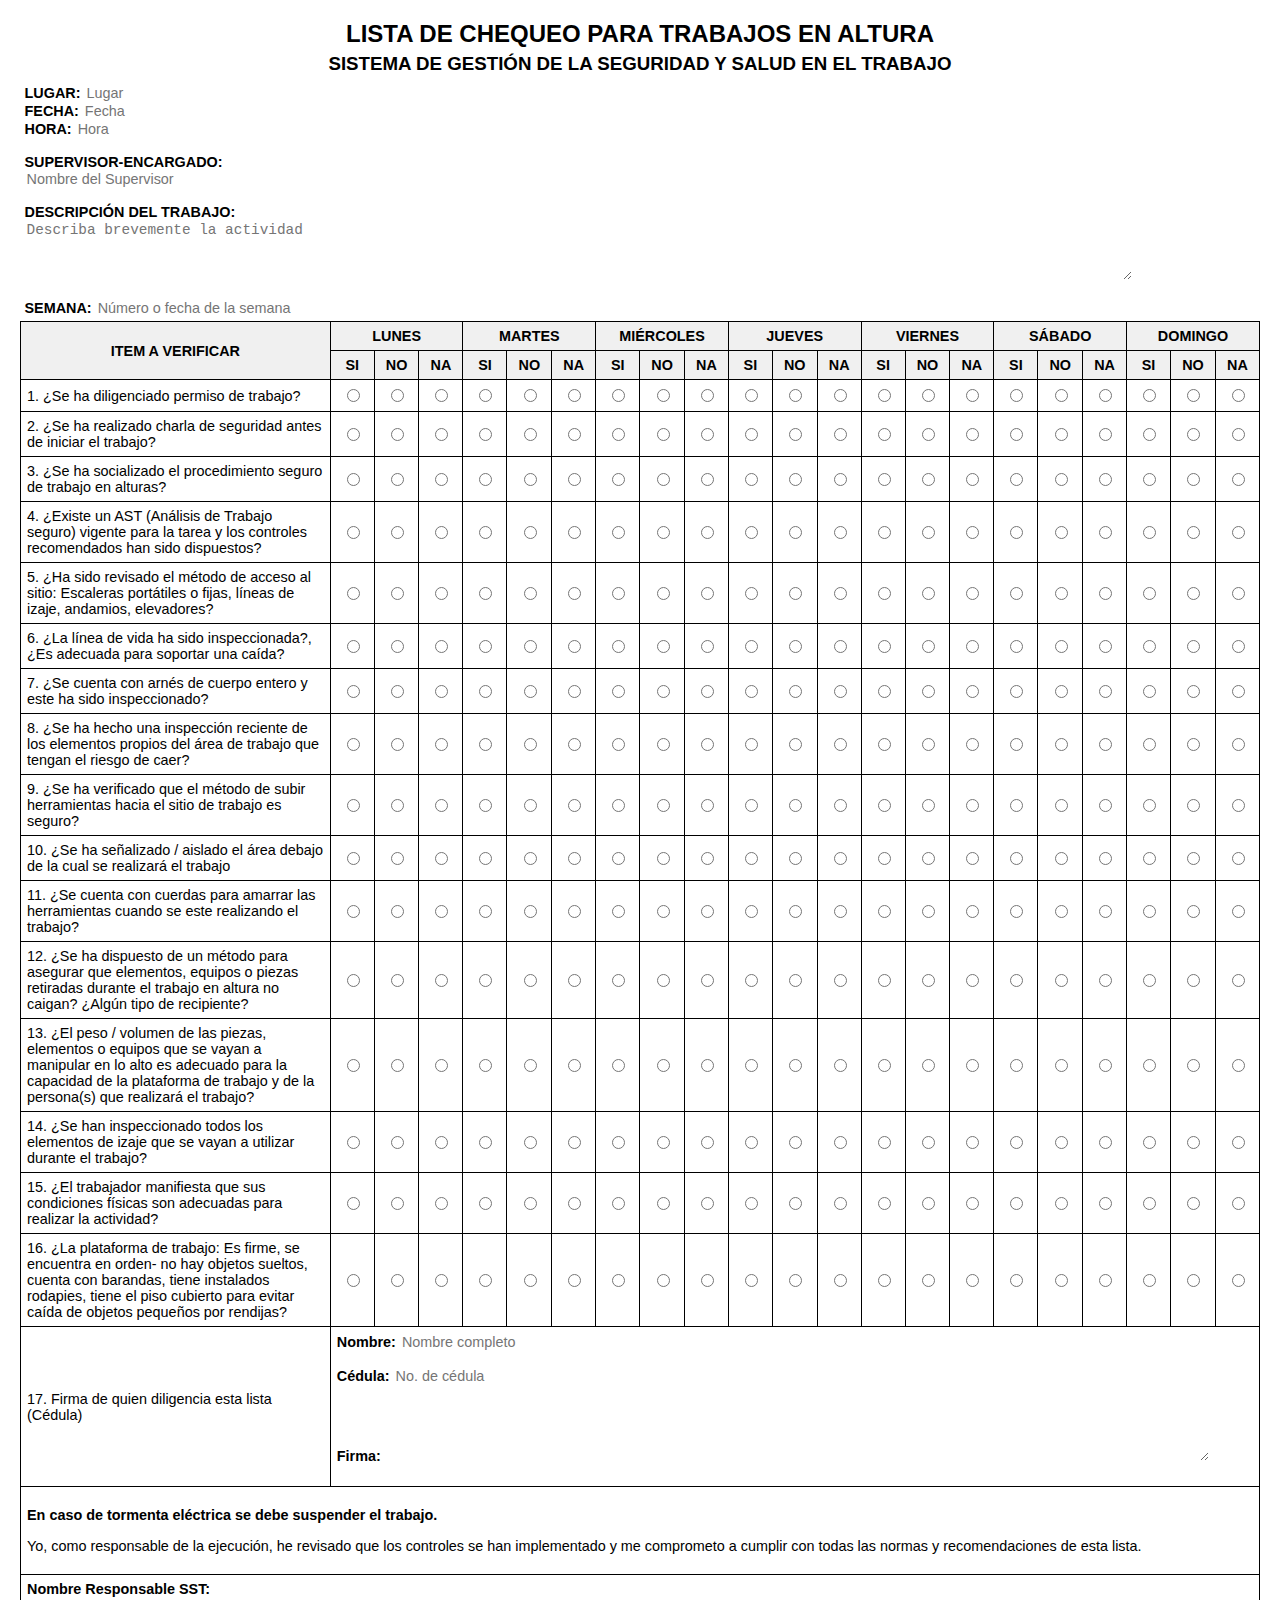
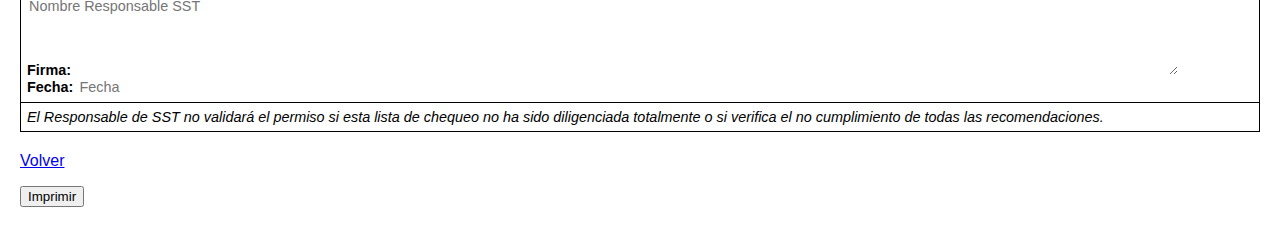
<file: chequeo.html>
<!DOCTYPE html>
<html lang="es">

<head>
  <meta charset="UTF-8" />
  <title>Lista de Chequeo para Trabajos en Altura</title>
  <link rel="stylesheet" href="chequeo.css">
</head>

<body>
  <h2>LISTA DE CHEQUEO PARA TRABAJOS EN ALTURA</h2>
  <h3>SISTEMA DE GESTIÓN DE LA SEGURIDAD Y SALUD EN EL TRABAJO</h3>
  <form>
    <!-- INFORMACIÓN GENERAL -->
    <table>
      <tr>
        <td colspan="22" class="info-td">
          <strong>LUGAR:</strong>
          <input type="text" name="lugar" placeholder="Lugar" /> &emsp;
          <strong>FECHA:</strong>
          <input type="text" name="fecha" placeholder="Fecha" /> &emsp; <br>
          <strong>HORA:</strong>
          <input type="text" name="hora" placeholder="Hora" />
          <br><br>
          <strong>SUPERVISOR-ENCARGADO:</strong>
          <input type="text" name="supervisor" placeholder="Nombre del Supervisor" />
          <br><br>
          <strong>DESCRIPCIÓN DEL TRABAJO:</strong><br>
          <textarea name="descripcion_trabajo" placeholder="Describa brevemente la actividad"></textarea>
          <br><br>
          <strong>SEMANA:</strong>
          <input type="text" name="semana" placeholder="Número o fecha de la semana" />
        </td>
      </tr>
      <!-- CABECERA DE DÍAS (2 FILAS) -->
      <tr>
        <th rowspan="2" style="width: 25%;">ITEM A VERIFICAR</th>
        <th colspan="3">LUNES</th>
        <th colspan="3">MARTES</th>
        <th colspan="3">MIÉRCOLES</th>
        <th colspan="3">JUEVES</th>
        <th colspan="3">VIERNES</th>
        <th colspan="3">SÁBADO</th>
        <th colspan="3">DOMINGO</th>
      </tr>
      <tr>
        <th>SI</th>
        <th>NO</th>
        <th>NA</th>
        <th>SI</th>
        <th>NO</th>
        <th>NA</th>
        <th>SI</th>
        <th>NO</th>
        <th>NA</th>
        <th>SI</th>
        <th>NO</th>
        <th>NA</th>
        <th>SI</th>
        <th>NO</th>
        <th>NA</th>
        <th>SI</th>
        <th>NO</th>
        <th>NA</th>
        <th>SI</th>
        <th>NO</th>
        <th>NA</th>
      </tr>
      <!-- ITEM 1 -->
      <tr>
        <td style="text-align: left;">
          1. ¿Se ha diligenciado permiso de trabajo?
        </td>
        <!-- Lunes -->
        <td>
          <input type="radio" name="item1_lunes" value="SI" id="item1_lunes_si">
        </td>
        <td>
          <input type="radio" name="item1_lunes" value="NO" id="item1_lunes_no">
        </td>
        <td>
          <input type="radio" name="item1_lunes" value="NA" id="item1_lunes_na">
        </td>
        <!-- Martes -->
        <td>
          <input type="radio" name="item1_martes" value="SI" id="item1_martes_si">
        </td>
        <td>
          <input type="radio" name="item1_martes" value="NO" id="item1_martes_no">
        </td>
        <td>
          <input type="radio" name="item1_martes" value="NA" id="item1_martes_na">
        </td>
        <!-- Miércoles -->
        <td>
          <input type="radio" name="item1_miercoles" value="SI" id="item1_miercoles_si">
        </td>
        <td>
          <input type="radio" name="item1_miercoles" value="NO" id="item1_miercoles_no">
        </td>
        <td>
          <input type="radio" name="item1_miercoles" value="NA" id="item1_miercoles_na">
        </td>
        <!-- Jueves -->
        <td>
          <input type="radio" name="item1_jueves" value="SI" id="item1_jueves_si">
        </td>
        <td>
          <input type="radio" name="item1_jueves" value="NO" id="item1_jueves_no">
        </td>
        <td>
          <input type="radio" name="item1_jueves" value="NA" id="item1_jueves_na">
        </td>
        <!-- Viernes -->
        <td>
          <input type="radio" name="item1_viernes" value="SI" id="item1_viernes_si">
        </td>
        <td>
          <input type="radio" name="item1_viernes" value="NO" id="item1_viernes_no">
        </td>
        <td>
          <input type="radio" name="item1_viernes" value="NA" id="item1_viernes_na">
        </td>
        <!-- Sábado -->
        <td>
          <input type="radio" name="item1_sabado" value="SI" id="item1_sabado_si">
        </td>
        <td>
          <input type="radio" name="item1_sabado" value="NO" id="item1_sabado_no">
        </td>
        <td>
          <input type="radio" name="item1_sabado" value="NA" id="item1_sabado_na">
        </td>
        <!-- Domingo -->
        <td>
          <input type="radio" name="item1_domingo" value="SI" id="item1_domingo_si">
        </td>
        <td>
          <input type="radio" name="item1_domingo" value="NO" id="item1_domingo_no">
        </td>
        <td>
          <input type="radio" name="item1_domingo" value="NA" id="item1_domingo_na">
        </td>
      </tr>
      <!-- ITEM 2 -->
      <tr>
        <td style="text-align: left;">
          2. ¿Se ha realizado charla de seguridad antes de iniciar el trabajo?
        </td>
        <!-- Lunes -->
        <td>
          <input type="radio" name="item2_lunes" value="SI" id="item2_lunes_si">
        </td>
        <td>
          <input type="radio" name="item2_lunes" value="NO" id="item2_lunes_no">
        </td>
        <td>
          <input type="radio" name="item2_lunes" value="NA" id="item2_lunes_na">
        </td>
        <!-- Martes -->
        <td>
          <input type="radio" name="item2_martes" value="SI" id="item2_martes_si">
        </td>
        <td>
          <input type="radio" name="item2_martes" value="NO" id="item2_martes_no">
        </td>
        <td>
          <input type="radio" name="item2_martes" value="NA" id="item2_martes_na">
        </td>
        <!-- Miércoles -->
        <td>
          <input type="radio" name="item2_miercoles" value="SI" id="item2_miercoles_si">
        </td>
        <td>
          <input type="radio" name="item2_miercoles" value="NO" id="item2_miercoles_no">
        </td>
        <td>
          <input type="radio" name="item2_miercoles" value="NA" id="item2_miercoles_na">
        </td>
        <!-- Jueves -->
        <td>
          <input type="radio" name="item2_jueves" value="SI" id="item2_jueves_si">
        </td>
        <td>
          <input type="radio" name="item2_jueves" value="NO" id="item2_jueves_no">
        </td>
        <td>
          <input type="radio" name="item2_jueves" value="NA" id="item2_jueves_na">
        </td>
        <!-- Viernes -->
        <td>
          <input type="radio" name="item2_viernes" value="SI" id="item2_viernes_si">
        </td>
        <td>
          <input type="radio" name="item2_viernes" value="NO" id="item2_viernes_no">
        </td>
        <td>
          <input type="radio" name="item2_viernes" value="NA" id="item2_viernes_na">
        </td>
        <!-- Sábado -->
        <td>
          <input type="radio" name="item2_sabado" value="SI" id="item2_sabado_si">
        </td>
        <td>
          <input type="radio" name="item2_sabado" value="NO" id="item2_sabado_no">
        </td>
        <td>
          <input type="radio" name="item2_sabado" value="NA" id="item2_sabado_na">
        </td>
        <!-- Domingo -->
        <td>
          <input type="radio" name="item2_domingo" value="SI" id="item2_domingo_si">
        </td>
        <td>
          <input type="radio" name="item2_domingo" value="NO" id="item2_domingo_no">
        </td>
        <td>
          <input type="radio" name="item2_domingo" value="NA" id="item2_domingo_na">
        </td>
      </tr>
      <!-- ITEM 3 -->
      <tr>
        <td style="text-align: left;">
          3. ¿Se ha socializado el procedimiento seguro de trabajo en alturas?
        </td>
        <!-- Lunes -->
        <td>
          <input type="radio" name="item2_lunes" value="SI" id="item2_lunes_si">
        </td>
        <td>
          <input type="radio" name="item2_lunes" value="NO" id="item2_lunes_no">
        </td>
        <td>
          <input type="radio" name="item2_lunes" value="NA" id="item2_lunes_na">
        </td>
        <!-- Martes -->
        <td>
          <input type="radio" name="item2_martes" value="SI" id="item2_martes_si">
        </td>
        <td>
          <input type="radio" name="item2_martes" value="NO" id="item2_martes_no">
        </td>
        <td>
          <input type="radio" name="item2_martes" value="NA" id="item2_martes_na">
        </td>
        <!-- Miércoles -->
        <td>
          <input type="radio" name="item2_miercoles" value="SI" id="item2_miercoles_si">
        </td>
        <td>
          <input type="radio" name="item2_miercoles" value="NO" id="item2_miercoles_no">
        </td>
        <td>
          <input type="radio" name="item2_miercoles" value="NA" id="item2_miercoles_na">
        </td>
        <!-- Jueves -->
        <td>
          <input type="radio" name="item2_jueves" value="SI" id="item2_jueves_si">
        </td>
        <td>
          <input type="radio" name="item2_jueves" value="NO" id="item2_jueves_no">
        </td>
        <td>
          <input type="radio" name="item2_jueves" value="NA" id="item2_jueves_na">
        </td>
        <!-- Viernes -->
        <td>
          <input type="radio" name="item2_viernes" value="SI" id="item2_viernes_si">
        </td>
        <td>
          <input type="radio" name="item2_viernes" value="NO" id="item2_viernes_no">
        </td>
        <td>
          <input type="radio" name="item2_viernes" value="NA" id="item2_viernes_na">
        </td>
        <!-- Sábado -->
        <td>
          <input type="radio" name="item2_sabado" value="SI" id="item2_sabado_si">
        </td>
        <td>
          <input type="radio" name="item2_sabado" value="NO" id="item2_sabado_no">
        </td>
        <td>
          <input type="radio" name="item2_sabado" value="NA" id="item2_sabado_na">
        </td>
        <!-- Domingo -->
        <td>
          <input type="radio" name="item2_domingo" value="SI" id="item2_domingo_si">
        </td>
        <td>
          <input type="radio" name="item2_domingo" value="NO" id="item2_domingo_no">
        </td>
        <td>
          <input type="radio" name="item2_domingo" value="NA" id="item2_domingo_na">
        </td>
      </tr>
      <!-- ITEM 4 -->
      <tr>
        <td style="text-align: left;">
          4. ¿Existe un AST (Análisis de Trabajo seguro) vigente para la tarea y los controles recomendados han sido
          dispuestos?
        </td>
        <!-- Lunes -->
        <td>
          <input type="radio" name="item2_lunes" value="SI" id="item2_lunes_si">
        </td>
        <td>
          <input type="radio" name="item2_lunes" value="NO" id="item2_lunes_no">
        </td>
        <td>
          <input type="radio" name="item2_lunes" value="NA" id="item2_lunes_na">
        </td>
        <!-- Martes -->
        <td>
          <input type="radio" name="item2_martes" value="SI" id="item2_martes_si">
        </td>
        <td>
          <input type="radio" name="item2_martes" value="NO" id="item2_martes_no">
        </td>
        <td>
          <input type="radio" name="item2_martes" value="NA" id="item2_martes_na">
        </td>
        <!-- Miércoles -->
        <td>
          <input type="radio" name="item2_miercoles" value="SI" id="item2_miercoles_si">
        </td>
        <td>
          <input type="radio" name="item2_miercoles" value="NO" id="item2_miercoles_no">
        </td>
        <td>
          <input type="radio" name="item2_miercoles" value="NA" id="item2_miercoles_na">
        </td>
        <!-- Jueves -->
        <td>
          <input type="radio" name="item2_jueves" value="SI" id="item2_jueves_si">
        </td>
        <td>
          <input type="radio" name="item2_jueves" value="NO" id="item2_jueves_no">
        </td>
        <td>
          <input type="radio" name="item2_jueves" value="NA" id="item2_jueves_na">
        </td>
        <!-- Viernes -->
        <td>
          <input type="radio" name="item2_viernes" value="SI" id="item2_viernes_si">
        </td>
        <td>
          <input type="radio" name="item2_viernes" value="NO" id="item2_viernes_no">
        </td>
        <td>
          <input type="radio" name="item2_viernes" value="NA" id="item2_viernes_na">
        </td>
        <!-- Sábado -->
        <td>
          <input type="radio" name="item2_sabado" value="SI" id="item2_sabado_si">
        </td>
        <td>
          <input type="radio" name="item2_sabado" value="NO" id="item2_sabado_no">
        </td>
        <td>
          <input type="radio" name="item2_sabado" value="NA" id="item2_sabado_na">
        </td>
        <!-- Domingo -->
        <td>
          <input type="radio" name="item2_domingo" value="SI" id="item2_domingo_si">
        </td>
        <td>
          <input type="radio" name="item2_domingo" value="NO" id="item2_domingo_no">
        </td>
        <td>
          <input type="radio" name="item2_domingo" value="NA" id="item2_domingo_na">
        </td>
      </tr>
      <tr>
        <td style="text-align: left;">
          5. ¿Ha sido revisado el método de acceso al sitio: Escaleras portátiles o fijas, líneas de izaje, andamios,
          elevadores?
        </td>
        <!-- Lunes -->
        <td>
          <input type="radio" name="item2_lunes" value="SI" id="item2_lunes_si">
        </td>
        <td>
          <input type="radio" name="item2_lunes" value="NO" id="item2_lunes_no">
        </td>
        <td>
          <input type="radio" name="item2_lunes" value="NA" id="item2_lunes_na">
        </td>
        <!-- Martes -->
        <td>
          <input type="radio" name="item2_martes" value="SI" id="item2_martes_si">
        </td>
        <td>
          <input type="radio" name="item2_martes" value="NO" id="item2_martes_no">
        </td>
        <td>
          <input type="radio" name="item2_martes" value="NA" id="item2_martes_na">
        </td>
        <!-- Miércoles -->
        <td>
          <input type="radio" name="item2_miercoles" value="SI" id="item2_miercoles_si">
        </td>
        <td>
          <input type="radio" name="item2_miercoles" value="NO" id="item2_miercoles_no">
        </td>
        <td>
          <input type="radio" name="item2_miercoles" value="NA" id="item2_miercoles_na">
        </td>
        <!-- Jueves -->
        <td>
          <input type="radio" name="item2_jueves" value="SI" id="item2_jueves_si">
        </td>
        <td>
          <input type="radio" name="item2_jueves" value="NO" id="item2_jueves_no">
        </td>
        <td>
          <input type="radio" name="item2_jueves" value="NA" id="item2_jueves_na">
        </td>
        <!-- Viernes -->
        <td>
          <input type="radio" name="item2_viernes" value="SI" id="item2_viernes_si">
        </td>
        <td>
          <input type="radio" name="item2_viernes" value="NO" id="item2_viernes_no">
        </td>
        <td>
          <input type="radio" name="item2_viernes" value="NA" id="item2_viernes_na">
        </td>
        <!-- Sábado -->
        <td>
          <input type="radio" name="item2_sabado" value="SI" id="item2_sabado_si">
        </td>
        <td>
          <input type="radio" name="item2_sabado" value="NO" id="item2_sabado_no">
        </td>
        <td>
          <input type="radio" name="item2_sabado" value="NA" id="item2_sabado_na">
        </td>
        <!-- Domingo -->
        <td>
          <input type="radio" name="item2_domingo" value="SI" id="item2_domingo_si">
        </td>
        <td>
          <input type="radio" name="item2_domingo" value="NO" id="item2_domingo_no">
        </td>
        <td>
          <input type="radio" name="item2_domingo" value="NA" id="item2_domingo_na">
        </td>
      </tr>
      <td style="text-align: left;">
        6. ¿La línea de vida ha sido inspeccionada?, ¿Es adecuada para soportar una caída?
      </td>
      <!-- Lunes -->
      <td>
        <input type="radio" name="item2_lunes" value="SI" id="item2_lunes_si">
      </td>
      <td>
        <input type="radio" name="item2_lunes" value="NO" id="item2_lunes_no">
      </td>
      <td>
        <input type="radio" name="item2_lunes" value="NA" id="item2_lunes_na">
      </td>
      <!-- Martes -->
      <td>
        <input type="radio" name="item2_martes" value="SI" id="item2_martes_si">
      </td>
      <td>
        <input type="radio" name="item2_martes" value="NO" id="item2_martes_no">
      </td>
      <td>
        <input type="radio" name="item2_martes" value="NA" id="item2_martes_na">
      </td>
      <!-- Miércoles -->
      <td>
        <input type="radio" name="item2_miercoles" value="SI" id="item2_miercoles_si">
      </td>
      <td>
        <input type="radio" name="item2_miercoles" value="NO" id="item2_miercoles_no">
      </td>
      <td>
        <input type="radio" name="item2_miercoles" value="NA" id="item2_miercoles_na">
      </td>
      <!-- Jueves -->
      <td>
        <input type="radio" name="item2_jueves" value="SI" id="item2_jueves_si">
      </td>
      <td>
        <input type="radio" name="item2_jueves" value="NO" id="item2_jueves_no">
      </td>
      <td>
        <input type="radio" name="item2_jueves" value="NA" id="item2_jueves_na">
      </td>
      <!-- Viernes -->
      <td>
        <input type="radio" name="item2_viernes" value="SI" id="item2_viernes_si">
      </td>
      <td>
        <input type="radio" name="item2_viernes" value="NO" id="item2_viernes_no">
      </td>
      <td>
        <input type="radio" name="item2_viernes" value="NA" id="item2_viernes_na">
      </td>
      <!-- Sábado -->
      <td>
        <input type="radio" name="item2_sabado" value="SI" id="item2_sabado_si">
      </td>
      <td>
        <input type="radio" name="item2_sabado" value="NO" id="item2_sabado_no">
      </td>
      <td>
        <input type="radio" name="item2_sabado" value="NA" id="item2_sabado_na">
      </td>
      <!-- Domingo -->
      <td>
        <input type="radio" name="item2_domingo" value="SI" id="item2_domingo_si">
      </td>
      <td>
        <input type="radio" name="item2_domingo" value="NO" id="item2_domingo_no">
      </td>
      <td>
        <input type="radio" name="item2_domingo" value="NA" id="item2_domingo_na">
      </td>
      </tr>
      <tr>
        <td style="text-align: left;">
          7. ¿Se cuenta con arnés de cuerpo entero y este ha sido inspeccionado?
        </td>
        <!-- Lunes -->
        <td>
          <input type="radio" name="item2_lunes" value="SI" id="item2_lunes_si">
        </td>
        <td>
          <input type="radio" name="item2_lunes" value="NO" id="item2_lunes_no">
        </td>
        <td>
          <input type="radio" name="item2_lunes" value="NA" id="item2_lunes_na">
        </td>
        <!-- Martes -->
        <td>
          <input type="radio" name="item2_martes" value="SI" id="item2_martes_si">
        </td>
        <td>
          <input type="radio" name="item2_martes" value="NO" id="item2_martes_no">
        </td>
        <td>
          <input type="radio" name="item2_martes" value="NA" id="item2_martes_na">
        </td>
        <!-- Miércoles -->
        <td>
          <input type="radio" name="item2_miercoles" value="SI" id="item2_miercoles_si">
        </td>
        <td>
          <input type="radio" name="item2_miercoles" value="NO" id="item2_miercoles_no">
        </td>
        <td>
          <input type="radio" name="item2_miercoles" value="NA" id="item2_miercoles_na">
        </td>
        <!-- Jueves -->
        <td>
          <input type="radio" name="item2_jueves" value="SI" id="item2_jueves_si">
        </td>
        <td>
          <input type="radio" name="item2_jueves" value="NO" id="item2_jueves_no">
        </td>
        <td>
          <input type="radio" name="item2_jueves" value="NA" id="item2_jueves_na">
        </td>
        <!-- Viernes -->
        <td>
          <input type="radio" name="item2_viernes" value="SI" id="item2_viernes_si">
        </td>
        <td>
          <input type="radio" name="item2_viernes" value="NO" id="item2_viernes_no">
        </td>
        <td>
          <input type="radio" name="item2_viernes" value="NA" id="item2_viernes_na">
        </td>
        <!-- Sábado -->
        <td>
          <input type="radio" name="item2_sabado" value="SI" id="item2_sabado_si">
        </td>
        <td>
          <input type="radio" name="item2_sabado" value="NO" id="item2_sabado_no">
        </td>
        <td>
          <input type="radio" name="item2_sabado" value="NA" id="item2_sabado_na">
        </td>
        <!-- Domingo -->
        <td>
          <input type="radio" name="item2_domingo" value="SI" id="item2_domingo_si">
        </td>
        <td>
          <input type="radio" name="item2_domingo" value="NO" id="item2_domingo_no">
        </td>
        <td>
          <input type="radio" name="item2_domingo" value="NA" id="item2_domingo_na">
        </td>
      </tr>
      <tr>
        <td style="text-align: left;">
          8. ¿Se ha hecho una inspección reciente de los elementos propios del área de trabajo que tengan el riesgo de
          caer?
        </td>
        <!-- Lunes -->
        <td>
          <input type="radio" name="item2_lunes" value="SI" id="item2_lunes_si">
        </td>
        <td>
          <input type="radio" name="item2_lunes" value="NO" id="item2_lunes_no">
        </td>
        <td>
          <input type="radio" name="item2_lunes" value="NA" id="item2_lunes_na">
        </td>
        <!-- Martes -->
        <td>
          <input type="radio" name="item2_martes" value="SI" id="item2_martes_si">
        </td>
        <td>
          <input type="radio" name="item2_martes" value="NO" id="item2_martes_no">
        </td>
        <td>
          <input type="radio" name="item2_martes" value="NA" id="item2_martes_na">
        </td>
        <!-- Miércoles -->
        <td>
          <input type="radio" name="item2_miercoles" value="SI" id="item2_miercoles_si">
        </td>
        <td>
          <input type="radio" name="item2_miercoles" value="NO" id="item2_miercoles_no">
        </td>
        <td>
          <input type="radio" name="item2_miercoles" value="NA" id="item2_miercoles_na">
        </td>
        <!-- Jueves -->
        <td>
          <input type="radio" name="item2_jueves" value="SI" id="item2_jueves_si">
        </td>
        <td>
          <input type="radio" name="item2_jueves" value="NO" id="item2_jueves_no">
        </td>
        <td>
          <input type="radio" name="item2_jueves" value="NA" id="item2_jueves_na">
        </td>
        <!-- Viernes -->
        <td>
          <input type="radio" name="item2_viernes" value="SI" id="item2_viernes_si">
        </td>
        <td>
          <input type="radio" name="item2_viernes" value="NO" id="item2_viernes_no">
        </td>
        <td>
          <input type="radio" name="item2_viernes" value="NA" id="item2_viernes_na">
        </td>
        <!-- Sábado -->
        <td>
          <input type="radio" name="item2_sabado" value="SI" id="item2_sabado_si">
        </td>
        <td>
          <input type="radio" name="item2_sabado" value="NO" id="item2_sabado_no">
        </td>
        <td>
          <input type="radio" name="item2_sabado" value="NA" id="item2_sabado_na">
        </td>
        <!-- Domingo -->
        <td>
          <input type="radio" name="item2_domingo" value="SI" id="item2_domingo_si">
        </td>
        <td>
          <input type="radio" name="item2_domingo" value="NO" id="item2_domingo_no">
        </td>
        <td>
          <input type="radio" name="item2_domingo" value="NA" id="item2_domingo_na">
        </td>
        </tr>
        <tr>
          <td style="text-align: left;">
            9. ¿Se ha verificado que el método de subir herramientas hacia el sitio de trabajo es seguro?
          </td>
          <!-- Lunes -->
          <td>
            <input type="radio" name="item2_lunes" value="SI" id="item2_lunes_si">
          </td>
          <td>
            <input type="radio" name="item2_lunes" value="NO" id="item2_lunes_no">
          </td>
          <td>
            <input type="radio" name="item2_lunes" value="NA" id="item2_lunes_na">
          </td>
          <!-- Martes -->
          <td>
            <input type="radio" name="item2_martes" value="SI" id="item2_martes_si">
          </td>
          <td>
            <input type="radio" name="item2_martes" value="NO" id="item2_martes_no">
          </td>
          <td>
            <input type="radio" name="item2_martes" value="NA" id="item2_martes_na">
          </td>
          <!-- Miércoles -->
          <td>
            <input type="radio" name="item2_miercoles" value="SI" id="item2_miercoles_si">
          </td>
          <td>
            <input type="radio" name="item2_miercoles" value="NO" id="item2_miercoles_no">
          </td>
          <td>
            <input type="radio" name="item2_miercoles" value="NA" id="item2_miercoles_na">
          </td>
          <!-- Jueves -->
          <td>
            <input type="radio" name="item2_jueves" value="SI" id="item2_jueves_si">
          </td>
          <td>
            <input type="radio" name="item2_jueves" value="NO" id="item2_jueves_no">
          </td>
          <td>
            <input type="radio" name="item2_jueves" value="NA" id="item2_jueves_na">
          </td>
          <!-- Viernes -->
          <td>
            <input type="radio" name="item2_viernes" value="SI" id="item2_viernes_si">
          </td>
          <td>
            <input type="radio" name="item2_viernes" value="NO" id="item2_viernes_no">
          </td>
          <td>
            <input type="radio" name="item2_viernes" value="NA" id="item2_viernes_na">
          </td>
          <!-- Sábado -->
          <td>
            <input type="radio" name="item2_sabado" value="SI" id="item2_sabado_si">
          </td>
          <td>
            <input type="radio" name="item2_sabado" value="NO" id="item2_sabado_no">
          </td>
          <td>
            <input type="radio" name="item2_sabado" value="NA" id="item2_sabado_na">
          </td>
          <!-- Domingo -->
          <td>
            <input type="radio" name="item2_domingo" value="SI" id="item2_domingo_si">
          </td>
          <td>
            <input type="radio" name="item2_domingo" value="NO" id="item2_domingo_no">
          </td>
          <td>
            <input type="radio" name="item2_domingo" value="NA" id="item2_domingo_na">
          </td>
        </tr>
        <tr>
          <td style="text-align: left;">
            10. ¿Se ha señalizado / aislado el área debajo de la cual se realizará el trabajo
          </td>
          <!-- Lunes -->
          <td>
            <input type="radio" name="item2_lunes" value="SI" id="item2_lunes_si">
          </td>
          <td>
            <input type="radio" name="item2_lunes" value="NO" id="item2_lunes_no">
          </td>
          <td>
            <input type="radio" name="item2_lunes" value="NA" id="item2_lunes_na">
          </td>
          <!-- Martes -->
          <td>
            <input type="radio" name="item2_martes" value="SI" id="item2_martes_si">
          </td>
          <td>
            <input type="radio" name="item2_martes" value="NO" id="item2_martes_no">
          </td>
          <td>
            <input type="radio" name="item2_martes" value="NA" id="item2_martes_na">
          </td>
          <!-- Miércoles -->
          <td>
            <input type="radio" name="item2_miercoles" value="SI" id="item2_miercoles_si">
          </td>
          <td>
            <input type="radio" name="item2_miercoles" value="NO" id="item2_miercoles_no">
          </td>
          <td>
            <input type="radio" name="item2_miercoles" value="NA" id="item2_miercoles_na">
          </td>
          <!-- Jueves -->
          <td>
            <input type="radio" name="item2_jueves" value="SI" id="item2_jueves_si">
          </td>
          <td>
            <input type="radio" name="item2_jueves" value="NO" id="item2_jueves_no">
          </td>
          <td>
            <input type="radio" name="item2_jueves" value="NA" id="item2_jueves_na">
          </td>
          <!-- Viernes -->
          <td>
            <input type="radio" name="item2_viernes" value="SI" id="item2_viernes_si">
          </td>
          <td>
            <input type="radio" name="item2_viernes" value="NO" id="item2_viernes_no">
          </td>
          <td>
            <input type="radio" name="item2_viernes" value="NA" id="item2_viernes_na">
          </td>
          <!-- Sábado -->
          <td>
            <input type="radio" name="item2_sabado" value="SI" id="item2_sabado_si">
          </td>
          <td>
            <input type="radio" name="item2_sabado" value="NO" id="item2_sabado_no">
          </td>
          <td>
            <input type="radio" name="item2_sabado" value="NA" id="item2_sabado_na">
          </td>
          <!-- Domingo -->
          <td>
            <input type="radio" name="item2_domingo" value="SI" id="item2_domingo_si">
          </td>
          <td>
            <input type="radio" name="item2_domingo" value="NO" id="item2_domingo_no">
          </td>
          <td>
            <input type="radio" name="item2_domingo" value="NA" id="item2_domingo_na">
          </td>
        </tr>
        <tr>
          <td style="text-align: left;">
            11. ¿Se cuenta con cuerdas para amarrar las herramientas cuando se este realizando el trabajo?
          </td>
          <!-- Lunes -->
          <td>
            <input type="radio" name="item2_lunes" value="SI" id="item2_lunes_si">
          </td>
          <td>
            <input type="radio" name="item2_lunes" value="NO" id="item2_lunes_no">
          </td>
          <td>
            <input type="radio" name="item2_lunes" value="NA" id="item2_lunes_na">
          </td>
          <!-- Martes -->
          <td>
            <input type="radio" name="item2_martes" value="SI" id="item2_martes_si">
          </td>
          <td>
            <input type="radio" name="item2_martes" value="NO" id="item2_martes_no">
          </td>
          <td>
            <input type="radio" name="item2_martes" value="NA" id="item2_martes_na">
          </td>
          <!-- Miércoles -->
          <td>
            <input type="radio" name="item2_miercoles" value="SI" id="item2_miercoles_si">
          </td>
          <td>
            <input type="radio" name="item2_miercoles" value="NO" id="item2_miercoles_no">
          </td>
          <td>
            <input type="radio" name="item2_miercoles" value="NA" id="item2_miercoles_na">
          </td>
          <!-- Jueves -->
          <td>
            <input type="radio" name="item2_jueves" value="SI" id="item2_jueves_si">
          </td>
          <td>
            <input type="radio" name="item2_jueves" value="NO" id="item2_jueves_no">
          </td>
          <td>
            <input type="radio" name="item2_jueves" value="NA" id="item2_jueves_na">
          </td>
          <!-- Viernes -->
          <td>
            <input type="radio" name="item2_viernes" value="SI" id="item2_viernes_si">
          </td>
          <td>
            <input type="radio" name="item2_viernes" value="NO" id="item2_viernes_no">
          </td>
          <td>
            <input type="radio" name="item2_viernes" value="NA" id="item2_viernes_na">
          </td>
          <!-- Sábado -->
          <td>
            <input type="radio" name="item2_sabado" value="SI" id="item2_sabado_si">
          </td>
          <td>
            <input type="radio" name="item2_sabado" value="NO" id="item2_sabado_no">
          </td>
          <td>
            <input type="radio" name="item2_sabado" value="NA" id="item2_sabado_na">
          </td>
          <!-- Domingo -->
          <td>
            <input type="radio" name="item2_domingo" value="SI" id="item2_domingo_si">
          </td>
          <td>
            <input type="radio" name="item2_domingo" value="NO" id="item2_domingo_no">
          </td>
          <td>
            <input type="radio" name="item2_domingo" value="NA" id="item2_domingo_na">
          </td>
        </tr>
        <tr>
          <td style="text-align: left;">
            12. ¿Se ha dispuesto de un método para asegurar que elementos, equipos o piezas retiradas durante el trabajo
            en
            altura no caigan? ¿Algún tipo de recipiente?
          </td>
          <!-- Lunes -->
          <td>
            <input type="radio" name="item2_lunes" value="SI" id="item2_lunes_si">
          </td>
          <td>
            <input type="radio" name="item2_lunes" value="NO" id="item2_lunes_no">
          </td>
          <td>
            <input type="radio" name="item2_lunes" value="NA" id="item2_lunes_na">
          </td>
          <!-- Martes -->
          <td>
            <input type="radio" name="item2_martes" value="SI" id="item2_martes_si">
          </td>
          <td>
            <input type="radio" name="item2_martes" value="NO" id="item2_martes_no">
          </td>
          <td>
            <input type="radio" name="item2_martes" value="NA" id="item2_martes_na">
          </td>
          <!-- Miércoles -->
          <td>
            <input type="radio" name="item2_miercoles" value="SI" id="item2_miercoles_si">
          </td>
          <td>
            <input type="radio" name="item2_miercoles" value="NO" id="item2_miercoles_no">
          </td>
          <td>
            <input type="radio" name="item2_miercoles" value="NA" id="item2_miercoles_na">
          </td>
          <!-- Jueves -->
          <td>
            <input type="radio" name="item2_jueves" value="SI" id="item2_jueves_si">
          </td>
          <td>
            <input type="radio" name="item2_jueves" value="NO" id="item2_jueves_no">
          </td>
          <td>
            <input type="radio" name="item2_jueves" value="NA" id="item2_jueves_na">
          </td>
          <!-- Viernes -->
          <td>
            <input type="radio" name="item2_viernes" value="SI" id="item2_viernes_si">
          </td>
          <td>
            <input type="radio" name="item2_viernes" value="NO" id="item2_viernes_no">
          </td>
          <td>
            <input type="radio" name="item2_viernes" value="NA" id="item2_viernes_na">
          </td>
          <!-- Sábado -->
          <td>
            <input type="radio" name="item2_sabado" value="SI" id="item2_sabado_si">
          </td>
          <td>
            <input type="radio" name="item2_sabado" value="NO" id="item2_sabado_no">
          </td>
          <td>
            <input type="radio" name="item2_sabado" value="NA" id="item2_sabado_na">
          </td>
          <!-- Domingo -->
          <td>
            <input type="radio" name="item2_domingo" value="SI" id="item2_domingo_si">
          </td>
          <td>
            <input type="radio" name="item2_domingo" value="NO" id="item2_domingo_no">
          </td>
          <td>
            <input type="radio" name="item2_domingo" value="NA" id="item2_domingo_na">
          </td>
        </tr>
        <tr>
          <td style="text-align: left;">
            13. ¿El peso / volumen de las piezas, elementos o equipos que se vayan a manipular en lo alto es adecuado
            para
            la capacidad de la plataforma de trabajo y de la persona(s) que realizará el trabajo?
          </td>
          <!-- Lunes -->
          <td>
            <input type="radio" name="item2_lunes" value="SI" id="item2_lunes_si">
          </td>
          <td>
            <input type="radio" name="item2_lunes" value="NO" id="item2_lunes_no">
          </td>
          <td>
            <input type="radio" name="item2_lunes" value="NA" id="item2_lunes_na">
          </td>
          <!-- Martes -->
          <td>
            <input type="radio" name="item2_martes" value="SI" id="item2_martes_si">
          </td>
          <td>
            <input type="radio" name="item2_martes" value="NO" id="item2_martes_no">
          </td>
          <td>
            <input type="radio" name="item2_martes" value="NA" id="item2_martes_na">
          </td>
          <!-- Miércoles -->
          <td>
            <input type="radio" name="item2_miercoles" value="SI" id="item2_miercoles_si">
          </td>
          <td>
            <input type="radio" name="item2_miercoles" value="NO" id="item2_miercoles_no">
          </td>
          <td>
            <input type="radio" name="item2_miercoles" value="NA" id="item2_miercoles_na">
          </td>
          <!-- Jueves -->
          <td>
            <input type="radio" name="item2_jueves" value="SI" id="item2_jueves_si">
          </td>
          <td>
            <input type="radio" name="item2_jueves" value="NO" id="item2_jueves_no">
          </td>
          <td>
            <input type="radio" name="item2_jueves" value="NA" id="item2_jueves_na">
          </td>
          <!-- Viernes -->
          <td>
            <input type="radio" name="item2_viernes" value="SI" id="item2_viernes_si">
          </td>
          <td>
            <input type="radio" name="item2_viernes" value="NO" id="item2_viernes_no">
          </td>
          <td>
            <input type="radio" name="item2_viernes" value="NA" id="item2_viernes_na">
          </td>
          <!-- Sábado -->
          <td>
            <input type="radio" name="item2_sabado" value="SI" id="item2_sabado_si">
          </td>
          <td>
            <input type="radio" name="item2_sabado" value="NO" id="item2_sabado_no">
          </td>
          <td>
            <input type="radio" name="item2_sabado" value="NA" id="item2_sabado_na">
          </td>
          <!-- Domingo -->
          <td>
            <input type="radio" name="item2_domingo" value="SI" id="item2_domingo_si">
          </td>
          <td>
            <input type="radio" name="item2_domingo" value="NO" id="item2_domingo_no">
          </td>
          <td>
            <input type="radio" name="item2_domingo" value="NA" id="item2_domingo_na">
          </td>
        </tr>
        <tr>
          <td style="text-align: left;">
            14. ¿Se han inspeccionado todos los elementos de izaje que se vayan a utilizar durante el trabajo?
          </td>
          <!-- Lunes -->
          <td>
            <input type="radio" name="item2_lunes" value="SI" id="item2_lunes_si">
          </td>
          <td>
            <input type="radio" name="item2_lunes" value="NO" id="item2_lunes_no">
          </td>
          <td>
            <input type="radio" name="item2_lunes" value="NA" id="item2_lunes_na">
          </td>
          <!-- Martes -->
          <td>
            <input type="radio" name="item2_martes" value="SI" id="item2_martes_si">
          </td>
          <td>
            <input type="radio" name="item2_martes" value="NO" id="item2_martes_no">
          </td>
          <td>
            <input type="radio" name="item2_martes" value="NA" id="item2_martes_na">
          </td>
          <!-- Miércoles -->
          <td>
            <input type="radio" name="item2_miercoles" value="SI" id="item2_miercoles_si">
          </td>
          <td>
            <input type="radio" name="item2_miercoles" value="NO" id="item2_miercoles_no">
          </td>
          <td>
            <input type="radio" name="item2_miercoles" value="NA" id="item2_miercoles_na">
          </td>
          <!-- Jueves -->
          <td>
            <input type="radio" name="item2_jueves" value="SI" id="item2_jueves_si">
          </td>
          <td>
            <input type="radio" name="item2_jueves" value="NO" id="item2_jueves_no">
          </td>
          <td>
            <input type="radio" name="item2_jueves" value="NA" id="item2_jueves_na">
          </td>
          <!-- Viernes -->
          <td>
            <input type="radio" name="item2_viernes" value="SI" id="item2_viernes_si">
          </td>
          <td>
            <input type="radio" name="item2_viernes" value="NO" id="item2_viernes_no">
          </td>
          <td>
            <input type="radio" name="item2_viernes" value="NA" id="item2_viernes_na">
          </td>
          <!-- Sábado -->
          <td>
            <input type="radio" name="item2_sabado" value="SI" id="item2_sabado_si">
          </td>
          <td>
            <input type="radio" name="item2_sabado" value="NO" id="item2_sabado_no">
          </td>
          <td>
            <input type="radio" name="item2_sabado" value="NA" id="item2_sabado_na">
          </td>
          <!-- Domingo -->
          <td>
            <input type="radio" name="item2_domingo" value="SI" id="item2_domingo_si">
          </td>
          <td>
            <input type="radio" name="item2_domingo" value="NO" id="item2_domingo_no">
          </td>
          <td>
            <input type="radio" name="item2_domingo" value="NA" id="item2_domingo_na">
          </td>
        </tr>
        <tr>
          <td style="text-align: left;">
            15. ¿El trabajador manifiesta que sus condiciones físicas son adecuadas para realizar la actividad?
          </td>
          <!-- Lunes -->
          <td>
            <input type="radio" name="item2_lunes" value="SI" id="item2_lunes_si">
          </td>
          <td>
            <input type="radio" name="item2_lunes" value="NO" id="item2_lunes_no">
          </td>
          <td>
            <input type="radio" name="item2_lunes" value="NA" id="item2_lunes_na">
          </td>
          <!-- Martes -->
          <td>
            <input type="radio" name="item2_martes" value="SI" id="item2_martes_si">
          </td>
          <td>
            <input type="radio" name="item2_martes" value="NO" id="item2_martes_no">
          </td>
          <td>
            <input type="radio" name="item2_martes" value="NA" id="item2_martes_na">
          </td>
          <!-- Miércoles -->
          <td>
            <input type="radio" name="item2_miercoles" value="SI" id="item2_miercoles_si">
          </td>
          <td>
            <input type="radio" name="item2_miercoles" value="NO" id="item2_miercoles_no">
          </td>
          <td>
            <input type="radio" name="item2_miercoles" value="NA" id="item2_miercoles_na">
          </td>
          <!-- Jueves -->
          <td>
            <input type="radio" name="item2_jueves" value="SI" id="item2_jueves_si">
          </td>
          <td>
            <input type="radio" name="item2_jueves" value="NO" id="item2_jueves_no">
          </td>
          <td>
            <input type="radio" name="item2_jueves" value="NA" id="item2_jueves_na">
          </td>
          <!-- Viernes -->
          <td>
            <input type="radio" name="item2_viernes" value="SI" id="item2_viernes_si">
          </td>
          <td>
            <input type="radio" name="item2_viernes" value="NO" id="item2_viernes_no">
          </td>
          <td>
            <input type="radio" name="item2_viernes" value="NA" id="item2_viernes_na">
          </td>
          <!-- Sábado -->
          <td>
            <input type="radio" name="item2_sabado" value="SI" id="item2_sabado_si">
          </td>
          <td>
            <input type="radio" name="item2_sabado" value="NO" id="item2_sabado_no">
          </td>
          <td>
            <input type="radio" name="item2_sabado" value="NA" id="item2_sabado_na">
          </td>
          <!-- Domingo -->
          <td>
            <input type="radio" name="item2_domingo" value="SI" id="item2_domingo_si">
          </td>
          <td>
            <input type="radio" name="item2_domingo" value="NO" id="item2_domingo_no">
          </td>
          <td>
            <input type="radio" name="item2_domingo" value="NA" id="item2_domingo_na">
          </td>
        </tr>
        <tr>
          <td style="text-align: left;">
            16. ¿La plataforma de trabajo: Es firme, se encuentra en orden- no hay objetos sueltos, cuenta con barandas,
            tiene instalados rodapies, tiene el piso cubierto para evitar caída de objetos pequeños por rendijas?
          </td>
          <!-- Lunes -->
          <td>
            <input type="radio" name="item2_lunes" value="SI" id="item2_lunes_si">
          </td>
          <td>
            <input type="radio" name="item2_lunes" value="NO" id="item2_lunes_no">
          </td>
          <td>
            <input type="radio" name="item2_lunes" value="NA" id="item2_lunes_na">
          </td>
          <!-- Martes -->
          <td>
            <input type="radio" name="item2_martes" value="SI" id="item2_martes_si">
          </td>
          <td>
            <input type="radio" name="item2_martes" value="NO" id="item2_martes_no">
          </td>
          <td>
            <input type="radio" name="item2_martes" value="NA" id="item2_martes_na">
          </td>
          <!-- Miércoles -->
          <td>
            <input type="radio" name="item2_miercoles" value="SI" id="item2_miercoles_si">
          </td>
          <td>
            <input type="radio" name="item2_miercoles" value="NO" id="item2_miercoles_no">
          </td>
          <td>
            <input type="radio" name="item2_miercoles" value="NA" id="item2_miercoles_na">
          </td>
          <!-- Jueves -->
          <td>
            <input type="radio" name="item2_jueves" value="SI" id="item2_jueves_si">
          </td>
          <td>
            <input type="radio" name="item2_jueves" value="NO" id="item2_jueves_no">
          </td>
          <td>
            <input type="radio" name="item2_jueves" value="NA" id="item2_jueves_na">
          </td>
          <!-- Viernes -->
          <td>
            <input type="radio" name="item2_viernes" value="SI" id="item2_viernes_si">
          </td>
          <td>
            <input type="radio" name="item2_viernes" value="NO" id="item2_viernes_no">
          </td>
          <td>
            <input type="radio" name="item2_viernes" value="NA" id="item2_viernes_na">
          </td>
          <!-- Sábado -->
          <td>
            <input type="radio" name="item2_sabado" value="SI" id="item2_sabado_si">
          </td>
          <td>
            <input type="radio" name="item2_sabado" value="NO" id="item2_sabado_no">
          </td>
          <td>
            <input type="radio" name="item2_sabado" value="NA" id="item2_sabado_na">
          </td>
          <!-- Domingo -->
          <td>
            <input type="radio" name="item2_domingo" value="SI" id="item2_domingo_si">
          </td>
          <td>
            <input type="radio" name="item2_domingo" value="NO" id="item2_domingo_no">
          </td>
          <td>
            <input type="radio" name="item2_domingo" value="NA" id="item2_domingo_na">
          </td>
        </tr>
        <td style="text-align: left;">
          17. Firma de quien diligencia esta lista (Cédula)
        </td>
        <!-- En este caso, se usa una sola celda que abarque las 21 columnas restantes -->
        <td colspan="21" class="observaciones" style="text-align: left;">
          <strong>Nombre:</strong> <input type="text" name="nombre_diligencia" placeholder="Nombre completo" /><br><br>
          <strong>Cédula:</strong> <input type="text" name="cedula_diligencia" placeholder="No. de cédula" /><br><br>
          <strong>Firma:</strong> <textarea type="text" name="cedula_diligencia" style="border: none;" ></textarea><br><br>

        </td>
        </tr>
        <!-- TEXTO FINAL -->
        <tr>
          <td colspan="22" style="text-align: left;">
            <p><strong>En caso de tormenta eléctrica se debe suspender el trabajo.</strong></p>
            <p>
              Yo, como responsable de la ejecución, he revisado que los controles se han implementado y me
              comprometo a cumplir con todas las normas y recomendaciones de esta lista.
            </p>
          </td>
        </tr>
        <tr>
          <td colspan="22" style="text-align: left;">
            <strong>Nombre Responsable SST:</strong>
            <input type="text" name="nombre_responsable_sst" placeholder="Nombre Responsable SST" />
            &emsp; <br>
            <strong>Firma:</strong>
            <textarea type="text" name="firma_responsable_sst"  style="border: none;"></textarea> 
            &emsp; <br>
            <strong>Fecha:</strong>
            <input type="text" name="fecha_responsable_sst" placeholder="Fecha" />
          </td>
        </tr>
        <tr>
          <td colspan="22" style="text-align: left;">
            <em>
              El Responsable de SST no validará el permiso si esta lista de chequeo no ha sido diligenciada totalmente
              o si verifica el no cumplimiento de todas las recomendaciones.
            </em>
          </td>
        </tr>
    </table>
    
    <a href="validacion.html">Volver</a>
    <p>
			<button type="button" onclick="window.print()">Imprimir</button>
		</p>
  </form>
</body>

</html>
</file>
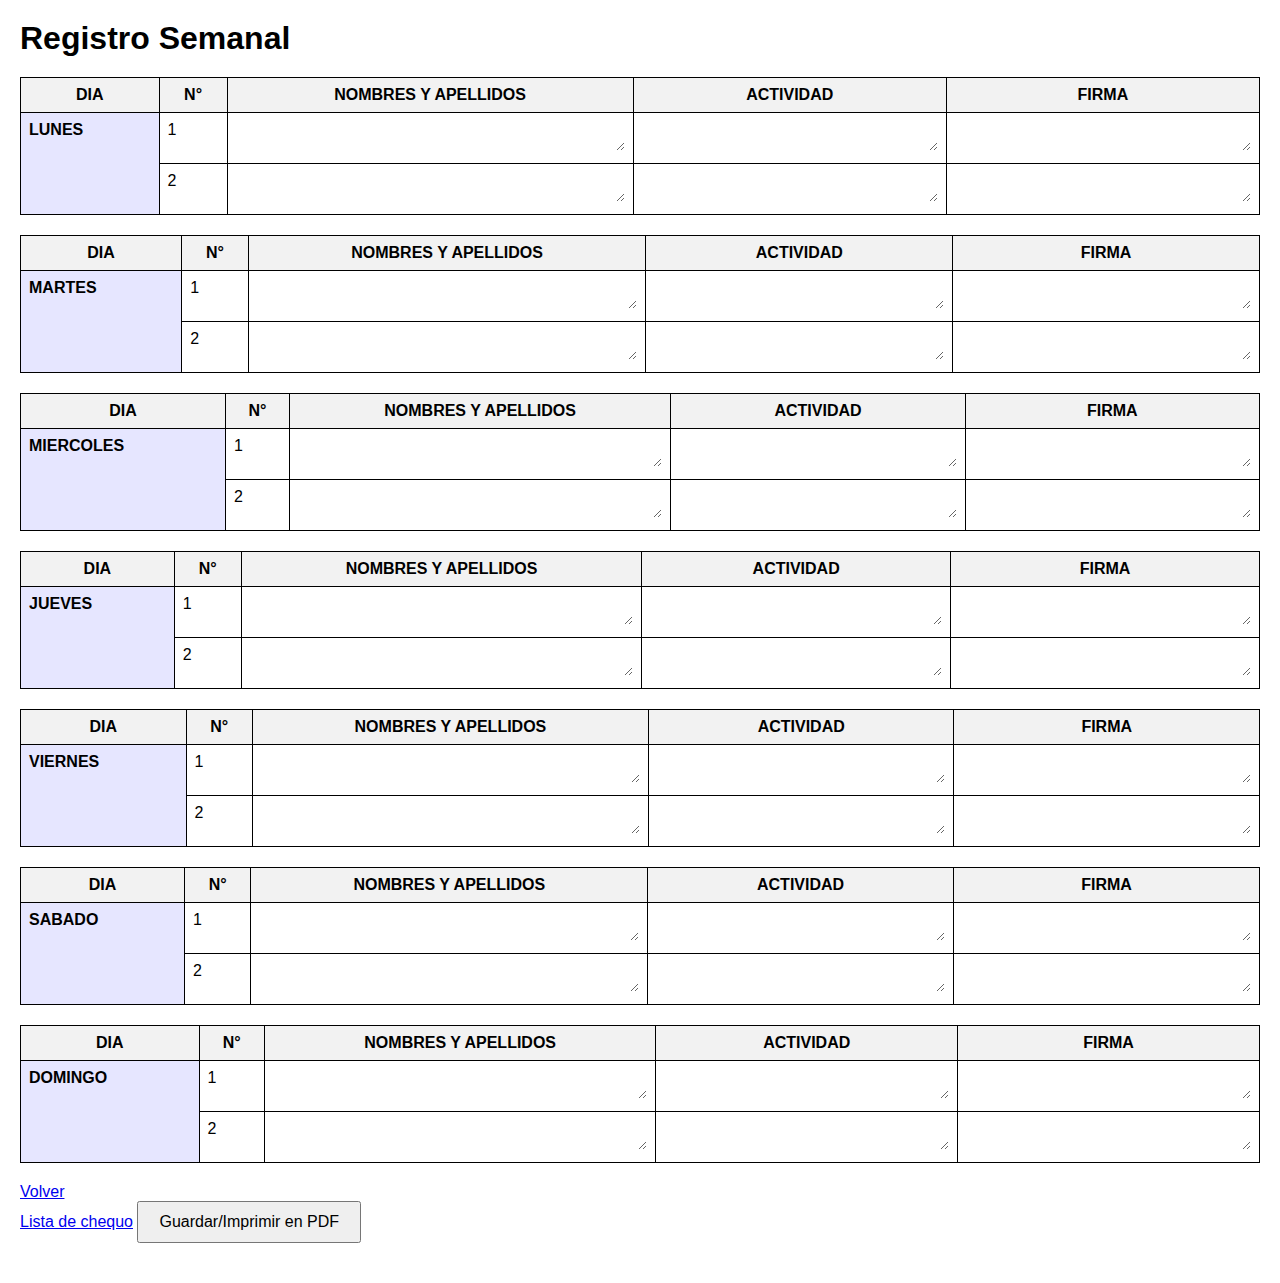
<file: validacion.html>
<!DOCTYPE html>
<html lang="es">
<head>
  <meta charset="UTF-8" />
  <title>Registro Semanal</title>
  <!-- Enlazamos el CSS externo -->
  <link rel="stylesheet" href="validación.css" />
</head>
<body>
  <h1>Registro Semanal</h1>

  <!-- TABLA: LUNES -->
  <table>
    <thead>
      <tr>
        <th>DIA</th>
        <th>N°</th>
        <th>NOMBRES Y APELLIDOS</th>
        <th>ACTIVIDAD</th>
        <th>FIRMA</th>
      </tr>
    </thead>
    <tbody>
      <tr>
        <td class="dia" rowspan="2">LUNES</td>
        <td>1</td>
        <!-- Usamos <textarea> en lugar de <input> -->
        <td><textarea name="lunes-nombre1" rows="2"></textarea></td>
        <td><textarea name="lunes-actividad1" rows="2"></textarea></td>
        <td><textarea name="lunes-firma1" rows="2"></textarea></td>
      </tr>
      <tr>
        <td>2</td>
        <td><textarea name="lunes-nombre2" rows="2"></textarea></td>
        <td><textarea name="lunes-actividad2" rows="2"></textarea></td>
        <td><textarea name="lunes-firma2" rows="2"></textarea></td>
      </tr>
      <!-- Repite las filas que necesites -->
    </tbody>
  </table>
  <!-- TABLA: MARTES -->
  <table>
    <thead>
      <tr>
        <th>DIA</th>
        <th>N°</th>
        <th>NOMBRES Y APELLIDOS</th>
        <th>ACTIVIDAD</th>
        <th>FIRMA</th>
      </tr>
    </thead>
    <tbody>
      <tr>
        <td class="dia" rowspan="2">MARTES</td>
        <td>1</td>
        <!-- Usamos <textarea> en lugar de <input> -->
        <td><textarea name="lunes-nombre1" rows="2"></textarea></td>
        <td><textarea name="lunes-actividad1" rows="2"></textarea></td>
        <td><textarea name="lunes-firma1" rows="2"></textarea></td>
      </tr>
      <tr>
        <td>2</td>
        <td><textarea name="lunes-nombre2" rows="2"></textarea></td>
        <td><textarea name="lunes-actividad2" rows="2"></textarea></td>
        <td><textarea name="lunes-firma2" rows="2"></textarea></td>
      </tr>
      <!-- Repite las filas que necesites -->
    </tbody>
  </table>

  <table>
    <thead>
      <tr>
        <th>DIA</th>
        <th>N°</th>
        <th>NOMBRES Y APELLIDOS</th>
        <th>ACTIVIDAD</th>
        <th>FIRMA</th>
      </tr>
    </thead>
    <tbody>
      <tr>
        <td class="dia" rowspan="2">MIERCOLES</td>
        <td>1</td>
        <!-- Usamos <textarea> en lugar de <input> -->
        <td><textarea name="lunes-nombre1" rows="2"></textarea></td>
        <td><textarea name="lunes-actividad1" rows="2"></textarea></td>
        <td><textarea name="lunes-firma1" rows="2"></textarea></td>
      </tr>
      <tr>
        <td>2</td>
        <td><textarea name="lunes-nombre2" rows="2"></textarea></td>
        <td><textarea name="lunes-actividad2" rows="2"></textarea></td>
        <td><textarea name="lunes-firma2" rows="2"></textarea></td>
      </tr>
      <!-- Repite las filas que necesites -->
    </tbody>
  </table>

  <table>
    <thead>
      <tr>
        <th>DIA</th>
        <th>N°</th>
        <th>NOMBRES Y APELLIDOS</th>
        <th>ACTIVIDAD</th>
        <th>FIRMA</th>
      </tr>
    </thead>
    <tbody>
      <tr>
        <td class="dia" rowspan="2">JUEVES</td>
        <td>1</td>
        <!-- Usamos <textarea> en lugar de <input> -->
        <td><textarea name="lunes-nombre1" rows="2"></textarea></td>
        <td><textarea name="lunes-actividad1" rows="2"></textarea></td>
        <td><textarea name="lunes-firma1" rows="2"></textarea></td>
      </tr>
      <tr>
        <td>2</td>
        <td><textarea name="lunes-nombre2" rows="2"></textarea></td>
        <td><textarea name="lunes-actividad2" rows="2"></textarea></td>
        <td><textarea name="lunes-firma2" rows="2"></textarea></td>
      </tr>
      <!-- Repite las filas que necesites -->
    </tbody>
  </table>

  <table>
    <thead>
      <tr>
        <th>DIA</th>
        <th>N°</th>
        <th>NOMBRES Y APELLIDOS</th>
        <th>ACTIVIDAD</th>
        <th>FIRMA</th>
      </tr>
    </thead>
    <tbody>
      <tr>
        <td class="dia" rowspan="2">VIERNES</td>
        <td>1</td>
        <!-- Usamos <textarea> en lugar de <input> -->
        <td><textarea name="lunes-nombre1" rows="2"></textarea></td>
        <td><textarea name="lunes-actividad1" rows="2"></textarea></td>
        <td><textarea name="lunes-firma1" rows="2"></textarea></td>
      </tr>
      <tr>
        <td>2</td>
        <td><textarea name="lunes-nombre2" rows="2"></textarea></td>
        <td><textarea name="lunes-actividad2" rows="2"></textarea></td>
        <td><textarea name="lunes-firma2" rows="2"></textarea></td>
      </tr>
      <!-- Repite las filas que necesites -->
    </tbody>
  </table>

  <table>
    <thead>
      <tr>
        <th>DIA</th>
        <th>N°</th>
        <th>NOMBRES Y APELLIDOS</th>
        <th>ACTIVIDAD</th>
        <th>FIRMA</th>
      </tr>
    </thead>
    <tbody>
      <tr>
        <td class="dia" rowspan="2">SABADO</td>
        <td>1</td>
        <!-- Usamos <textarea> en lugar de <input> -->
        <td><textarea name="lunes-nombre1" rows="2"></textarea></td>
        <td><textarea name="lunes-actividad1" rows="2"></textarea></td>
        <td><textarea name="lunes-firma1" rows="2"></textarea></td>
      </tr>
      <tr>
        <td>2</td>
        <td><textarea name="lunes-nombre2" rows="2"></textarea></td>
        <td><textarea name="lunes-actividad2" rows="2"></textarea></td>
        <td><textarea name="lunes-firma2" rows="2"></textarea></td>
      </tr>
      <!-- Repite las filas que necesites -->
    </tbody>
  </table>

  <table>
    <thead>
      <tr>
        <th>DIA</th>
        <th>N°</th>
        <th>NOMBRES Y APELLIDOS</th>
        <th>ACTIVIDAD</th>
        <th>FIRMA</th>
      </tr>
    </thead>
    <tbody>
      <tr>
        <td class="dia" rowspan="2">DOMINGO</td>
        <td>1</td>
        <!-- Usamos <textarea> en lugar de <input> -->
        <td><textarea name="lunes-nombre1" rows="2"></textarea></td>
        <td><textarea name="lunes-actividad1" rows="2"></textarea></td>
        <td><textarea name="lunes-firma1" rows="2"></textarea></td>
      </tr>
      <tr>
        <td>2</td>
        <td><textarea name="lunes-nombre2" rows="2"></textarea></td>
        <td><textarea name="lunes-actividad2" rows="2"></textarea></td>
        <td><textarea name="lunes-firma2" rows="2"></textarea></td>
      </tr>
      <!-- Repite las filas que necesites -->
    </tbody>
  </table>
  <a href="index.html">Volver</a> <br>
  <a href="chequeo.html">Lista de chequo</a>

  <button id="btnSavePdf">Guardar/Imprimir en PDF</button>

  <script>
    document.getElementById('btnSavePdf').addEventListener('click', function() {
      window.print();
    });
  </script>

</body>
</html>
</file>
<file: chequeo.css>
body {
    font-family: Arial, sans-serif;
    margin: 20px;
  }
  h2, h3 {
    text-align: center;
    margin: 5px 0;
  }
  table {
    width: 100%;
    border-collapse: collapse;
    margin-bottom: 20px;
    font-size: 0.9rem;
  }
  th, td {
    border: 1px solid #000;
    padding: 6px;
    vertical-align: middle;
    text-align: center;
  }
  th {
    background-color: #f0f0f0;
    font-weight: bold;
  }
  .info-td {
    text-align: left;
    border: none !important;
    padding: 4px;
    vertical-align: top;
  }
  .observaciones {
    height: 50px; /* Ajusta según tus necesidades */
  }
  label {
    margin-right: 8px;
  }
  input[type="text"], textarea {
    width: 90%;
    box-sizing: border-box;
    font-size: 0.9rem;
    border: none;
  }
  textarea {
    height: 60px;
    resize: vertical;
  }
  .submit-btn {
    display: inline-block;
    padding: 8px 16px;
    cursor: pointer;
    font-size: 1rem;
    margin-top: 10px;
  }
  .no-border {
    border: none !important;
  }
</file>
<file: styles.css>
/* Reset básico */
* {
  margin: 0;
  padding: 0;
  box-sizing: border-box;
  font-family: Arial, sans-serif;
}

/* Estilos generales */
body {
  margin: 20px;
  font-size: 14px;
  color: #333;
}

h1,
h2,
h3 {
  margin-bottom: 5px;
}

/* Encabezados principales */
.header-info {
  margin-bottom: 10px;
}

.header-info p {
  margin: 3px 0;
}

/* Para checkboxes/radios inline */
.checkbox-inline,
.radio-inline {
  display: inline-block;
  margin-right: 10px;
}

/* Botón para imprimir */
.print-btn {
  margin: 10px 0;
  padding: 8px 15px;
  cursor: pointer;
}

/* Inputs que ocupen casi todo el ancho */
.full-width {
  width: 95%;
  padding: 4px;
}

 textarea textarea {
  width: 95%;
  min-height: 2em;

  overflow: hidden;

  resize: none;

  white-space: pre-wrap;

  word-wrap: break-word;

  overflow-wrap: break-word;
  font-size: 15px;
}

/* Contenedor para tablas responsivas */
.table-responsive {
  width: 100%;
  overflow-x: auto;
  margin-bottom: 20px;
}

/* Tablas */
.table-responsive table {
  width: 100%;
  border-collapse: collapse;
  margin-bottom: 20px;
}

/* Celdas */
.table-responsive th,
.table-responsive td {
  border: 1px solid #000;
  padding: 8px;
  vertical-align: top;
  text-align: left;
}

/* Cabecera de tabla */
.table-responsive thead th {
  background-color: #f2f2f2;
}

/* Celdas sin borde */
.no-border {
  border: none !important;
}

/* Ejemplo de celdas más altas para observaciones o firmas */
.large-cell {
  height: 80px;
}

/* Responsivo para pantallas pequeñas */
@media screen and (max-width: 768px) {
  body {
    margin: 15px;
    font-size: 14px;
  }

  .table-responsive th,
  .table-responsive td {
    padding: 6px;
  }

  .print-btn {
    width: 100%;
  }
}

/* Ajustes para impresión */
/* @media print {
  textarea {
    height: auto !important;
    overflow: visible !important;
    white-space: pre-wrap !important;
  }
} */
</file>
<file: validación.css>
/* Reset básico */
* {
  margin: 0;
  padding: 0;
  box-sizing: border-box;
}

body {
  font-family: Arial, sans-serif;
  margin: 20px;
}

h1 {
  margin-bottom: 20px;
}

table {
  width: 100%;
  border-collapse: collapse;
  margin-bottom: 20px;
}

th, td {
  border: 1px solid #000;
  padding: 8px;
  vertical-align: top; /* Alinea texto en la parte superior */
}

thead th {
  background-color: #f2f2f2;
}

.dia {
  font-weight: bold;
  background-color: #e6e6ff;
}

/* Estilos para el textarea */
textarea {
  width: 100%;
  border: none;
  outline: none;
  font-size: 10PX;
  padding: 4px;
  resize: vertical; /* Permite redimensionar verticalmente */
  overflow-wrap: break-word; /* Ajusta el texto si es muy largo */
  word-wrap: break-word;
  white-space: pre-wrap; /* Mantiene saltos de línea */
}

/* Botón */
#btnSavePdf {
  padding: 10px 20px;
  font-size: 1rem;
  cursor: pointer;
  margin-bottom: 20px;
}

/* Al imprimir, ocultar el botón y quitar bordes si quieres */
@media print {
  #btnSavePdf {
    display: none;
  }
  textarea {
    border: none;
  }
}
</file>
